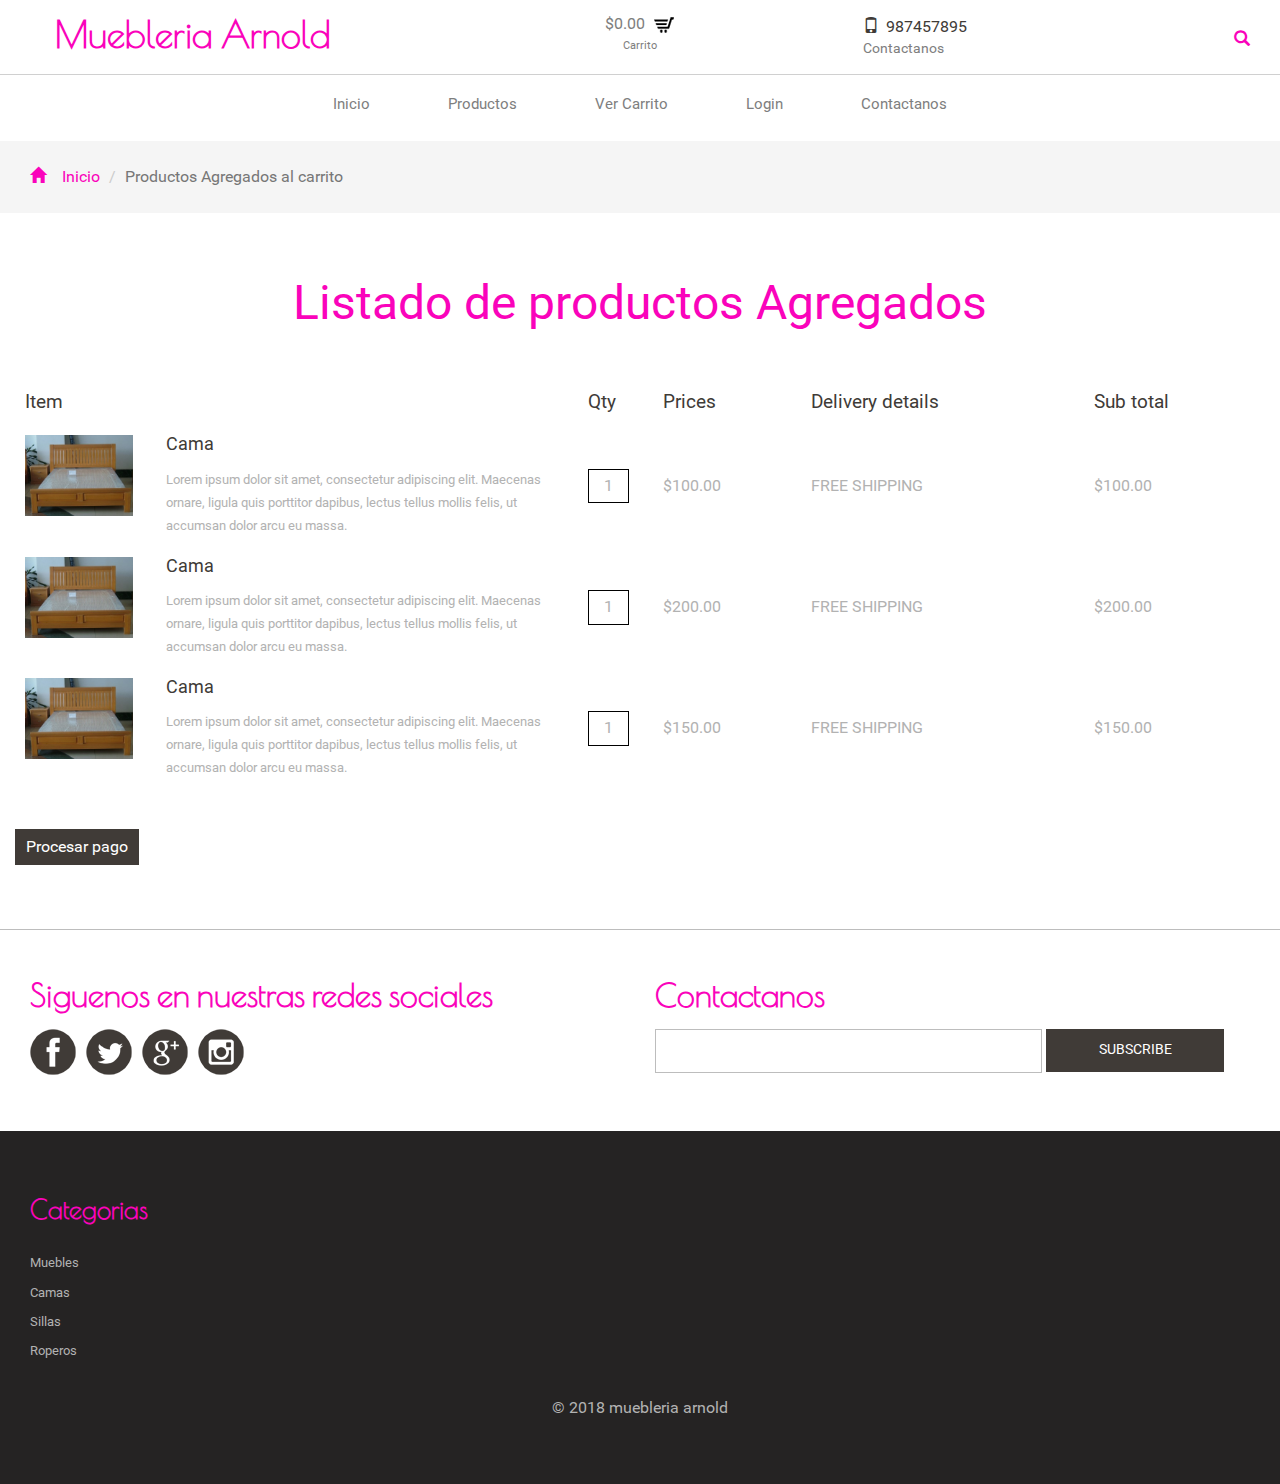
<file: carrito.html>
<!DOCTYPE html>
<html>
<head>
<title>Muebleria Arnold</title>
<link href="css/bootstrap-3.1.1.min.css" rel='stylesheet' type='text/css' />
<!-- jQuery (necessary for Bootstrap's JavaScript plugins) -->
<script src="js/jquery.min.js"></script>
<!-- Custom Theme files -->
<!--theme-style-->
<link href="css/style.css" rel="stylesheet" type="text/css" media="all" />	
<!--//theme-style-->
<meta name="viewport" content="width=device-width, initial-scale=1">
<meta http-equiv="Content-Type" content="text/html; charset=utf-8" />
<meta name="keywords" content="Youth Fashion Responsive web template, Bootstrap Web Templates, Flat Web Templates, Android Compatible web template, 
Smartphone Compatible web template, free webdesigns for Nokia, Samsung, LG, SonyEricsson, Motorola web design" />
<script type="application/x-javascript"> addEventListener("load", function() { setTimeout(hideURLbar, 0); }, false); function hideURLbar(){ window.scrollTo(0,1); } </script>
<link href='//fonts.googleapis.com/css?family=Raleway' rel='stylesheet' type='text/css'>
<link href='//fonts.googleapis.com/css?family=Poiret+One' rel='stylesheet' type='text/css'>
<!-- start menu -->
<script src="js/bootstrap.min.js"></script>
<script src="js/simpleCart.min.js"> </script>
<!-- slide -->
<script src="js/responsiveslides.min.js"></script>
   <script>
    $(function () {
      $("#slider").responsiveSlides({
      	auto: true,
      	speed: 500,
        namespace: "callbacks",
        pager: true,
      });
    });
  </script>
</head>
<body>
<!--header-->
<div class="header">
	<div class="header-top">
		<div class="container">
			<div class="col-sm-4 logo animated wow fadeInLeft" data-wow-delay=".5s">
				<h1><a href="index.html"><span>Muebleria Arnold</span></a></h1>
			</div>
			<div class="col-sm-4 world animated wow fadeInRight" data-wow-delay=".5s">
				<div class="cart box_1">
					<a href="carrito.html">
						<h3> <div class="total">
							<span class="simpleCart_total"></span></div>
							<img src="images/cart.png" alt=""/></h3>
					</a>
					<p><a href="javascript:;" class="simpleCart_empty">Carrito</a></p>

				</div>
			</div>
			<div class="col-sm-2 number animated wow fadeInRight" data-wow-delay=".5s">
				<span><i class="glyphicon glyphicon-phone"></i>987457895</span>
				<p>Contactanos</p>
			</div>
			<div class="col-sm-2 search animated wow fadeInRight" data-wow-delay=".5s">
				<a class="play-icon popup-with-zoom-anim" href="#small-dialog"><i class="glyphicon glyphicon-search"> </i> </a>
			</div>
			<div class="clearfix"> </div>
		</div>
	</div>
	<div class="container">
		<div class="head-top">
			<div class="n-avigation">

				<nav class="navbar nav_bottom" role="navigation">

					<!-- Brand and toggle get grouped for better mobile display -->
					<div class="navbar-header nav_2">
						<button type="button" class="navbar-toggle collapsed navbar-toggle1" data-toggle="collapse" data-target="#bs-megadropdown-tabs">
							<span class="sr-only">Toggle navigation</span>
							<span class="icon-bar"></span>
							<span class="icon-bar"></span>
							<span class="icon-bar"></span>
						</button>
						<a class="navbar-brand" href="#"></a>
					</div>
					<!-- Collect the nav links, forms, and other content for toggling -->
					<div class="collapse navbar-collapse" id="bs-megadropdown-tabs">
						<ul class="nav navbar-nav nav_1">
							<li><a href="index.html">Inicio</a></li>
							<li><a href="productos.html">Productos</a></li>
							<li><a href="carrito.html">Ver Carrito</a></li>
							<li><a href="login.html">Login</a></li>
							<li class="last"><a href="contactos.html">Contactanos</a></li>
						</ul>
					</div><!-- /.navbar-collapse -->

				</nav>
			</div>


			<div class="clearfix"> </div>
			<!---pop-up-box---->
			<link href="css/popuo-box.css" rel="stylesheet" type="text/css" media="all"/>
			<script src="js/jquery.magnific-popup.js" type="text/javascript"></script>
			<!---//pop-up-box---->
			<div id="small-dialog" class="mfp-hide">
				<div class="search-top">
					<div class="login">
						<form action="#" method="post">
							<input type="submit" value="">
							<input type="text" name="search" value="Type something..." onfocus="this.value = '';" onblur="if (this.value == '') {this.value = '';}">

						</form>
					</div>
					<p>	Shopping</p>
				</div>
			</div>
			<script>
                $(document).ready(function() {
                    $('.popup-with-zoom-anim').magnificPopup({
                        type: 'inline',
                        fixedContentPos: false,
                        fixedBgPos: true,
                        overflowY: 'auto',
                        closeBtnInside: true,
                        preloader: false,
                        midClick: true,
                        removalDelay: 300,
                        mainClass: 'my-mfp-zoom-in'
                    });

                });
			</script>
			<!---->
		</div>
	</div>
</div>
<!--//header-->
<div class="breadcrumbs">
		<div class="container">
			<ol class="breadcrumb breadcrumb1 animated wow slideInLeft animated" data-wow-delay=".5s" style="visibility: visible; animation-delay: 0.5s; animation-name: slideInLeft;">
				<li><a href="index.html"><span class="glyphicon glyphicon-home" aria-hidden="true"></span>Inicio</a></li>
				<li class="active">Productos Agregados al carrito</li>
			</ol>
		</div>
	</div>
<!---->
<div class="container">
	<div class="check-out">
		<h2>Listado de productos Agregados</h2>
    	    <table >
		  <tr>
			<th>Item</th>
			<th>Qty</th>		
			<th>Prices</th>
			<th>Delivery details</th>
			<th>Sub total</th>
		  </tr>
		  <tr>
			<td class="ring-in"><a href="detalle.html" class="at-in"><img src="images/cama1.jpg" class="img-responsive" alt=""></a>
			<div class="sed">
				<h5>Cama</h5>
				<p>Lorem ipsum dolor sit amet, consectetur adipiscing elit. Maecenas ornare, ligula quis porttitor dapibus, lectus tellus mollis felis, ut accumsan dolor arcu eu massa. </p>
			
			</div>
			<div class="clearfix"> </div></td>
			<td class="check"><input type="text" value="1" onfocus="this.value='';" onblur="if (this.value == '') {this.value ='';}"></td>		
			<td>$100.00</td>
			<td>FREE SHIPPING</td>
			<td>$100.00</td>
		  </tr>
		  <tr>
		  <td class="ring-in"><a href="detalle.html" class="at-in"><img src="images/cama1.jpg" class="img-responsive" alt=""></a>
			<div class="sed">
				<h5>Cama</h5>
				<p>Lorem ipsum dolor sit amet, consectetur adipiscing elit. Maecenas ornare, ligula quis porttitor dapibus, lectus tellus mollis felis, ut accumsan dolor arcu eu massa.  </p>
			</div>
			<div class="clearfix"> </div></td>
			<td class="check"><input type="text" value="1" onfocus="this.value='';" onblur="if (this.value == '') {this.value ='';}"></td>		
			<td>$200.00</td>
			<td>FREE SHIPPING</td>
			<td>$200.00</td>
		  </tr>
		  <tr>
		  <td class="ring-in"><a href="detalle.html" class="at-in"><img src="images/cama1.jpg" class="img-responsive" alt=""></a>
			<div class="sed">
				<h5>Cama</h5>
				<p>Lorem ipsum dolor sit amet, consectetur adipiscing elit. Maecenas ornare, ligula quis porttitor dapibus, lectus tellus mollis felis, ut accumsan dolor arcu eu massa.  </p>
			</div>
			<div class="clearfix"> </div></td>
			<td class="check"><input type="text" value="1" onfocus="this.value='';" onblur="if (this.value == '') {this.value ='';}"></td>		
			<td>$150.00</td>
			<td>FREE SHIPPING</td>
			<td>$150.00</td>
		  </tr>
	</table>
	<a href="#" class=" to-buy">Procesar pago</a>
	<div class="clearfix"> </div>
    </div>
</div>
<!--footer-->
<div class="footer">
	<div class="container">
		<div class="footer-top">
			<div class="col-md-6 top-footer animated wow fadeInLeft" data-wow-delay=".5s">
				<h3>Siguenos en nuestras redes sociales</h3>
				<div class="social-icons">
					<ul class="social">
						<li><a href="#"><i></i></a> </li>
						<li><a href="#"><i class="facebook"></i></a></li>
						<li><a href="#"><i class="google"></i> </a></li>
						<li><a href="#"><i class="linked"></i> </a></li>
					</ul>
					<div class="clearfix"></div>
				</div>
			</div>
			<div class="col-md-6 top-footer1 animated wow fadeInRight" data-wow-delay=".5s">
				<h3>Contactanos</h3>
				<form action="#" method="post">
					<input type="text" name="email" value="" onfocus="this.value='';" onblur="if (this.value == '') {this.value ='';}">
					<input type="submit" value="SUBSCRIBE">
				</form>
			</div>
			<div class="clearfix"> </div>
		</div>
	</div>
	<div class="footer-bottom">
		<div class="container">
			<div class="col-md-12 footer-bottom-cate animated wow fadeInLeft" data-wow-delay=".5s">
				<h6>Categorias</h6>
				<ul>
					<li><a href="productos.html">Muebles</a></li>
					<li><a href="detalle.html">Camas</a></li>
					<li><a href="men.html">Sillas</a></li>
					<li><a href="productos.html">Roperos</a></li>


				</ul>
			</div>


			<div class="clearfix"> </div>
			<p class="footer-class animated wow fadeInUp animated" data-wow-delay=".5s" style="visibility: visible; animation-delay: 0.5s; animation-name: fadeInUp;"> © 2018 muebleria arnold </p>
		</div>
	</div>
</div>
<!--footer-->
</body>
</html>
</file>
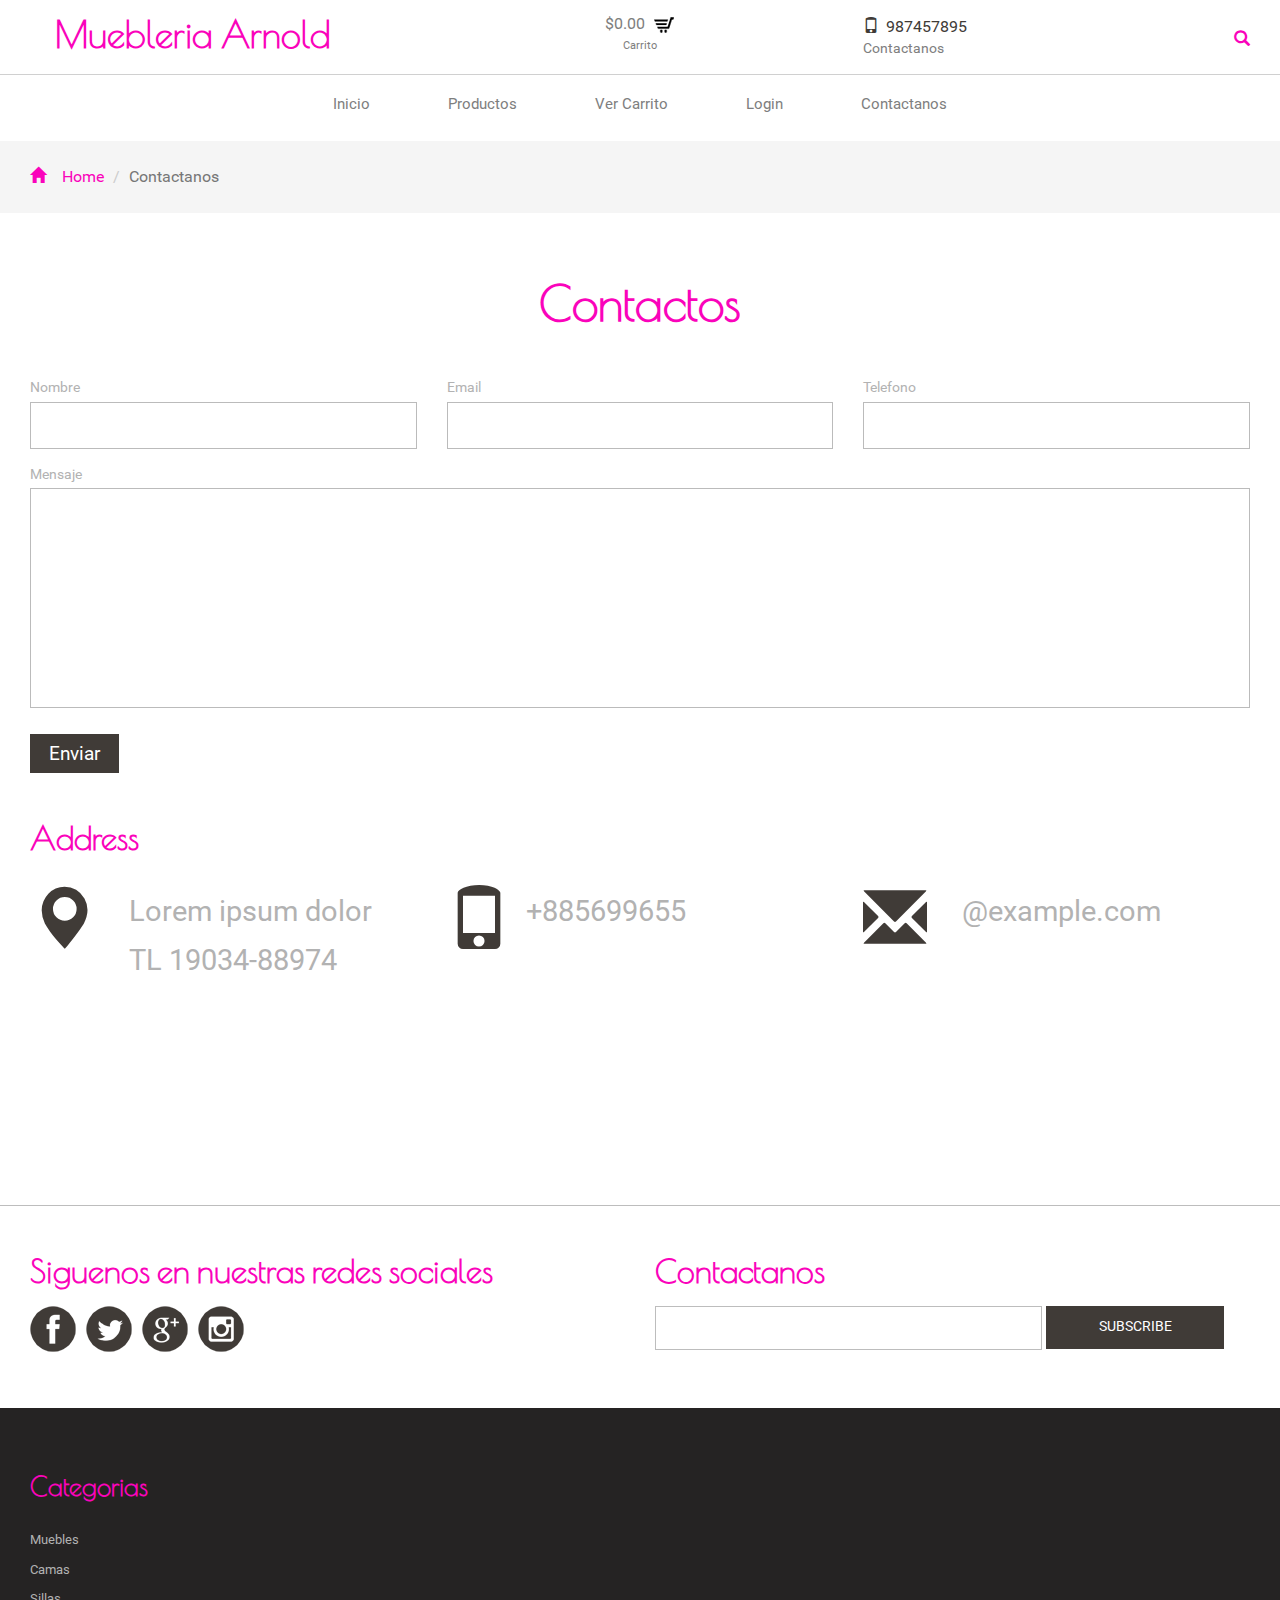
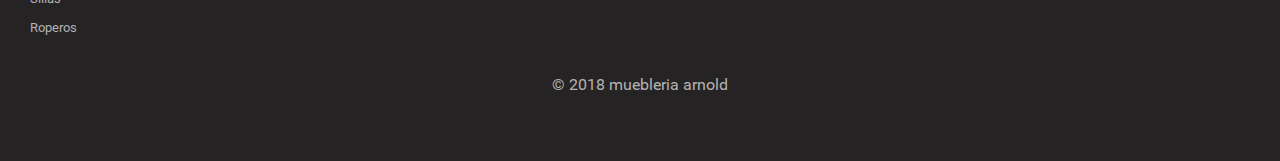
<file: contactos.html>
<!DOCTYPE html>
<html>
<head>
<title>Youth Fashion A Ecommerce Category Flat Bootstrap Responsive Website Template | Contact :: w3layouts</title>
<link href="css/bootstrap-3.1.1.min.css" rel='stylesheet' type='text/css' />
<!-- jQuery (necessary for Bootstrap's JavaScript plugins) -->
<script src="js/jquery.min.js"></script>
<!-- Custom Theme files -->
<!--theme-style-->
<link href="css/style.css" rel="stylesheet" type="text/css" media="all" />	
<!--//theme-style-->
<meta name="viewport" content="width=device-width, initial-scale=1">
<meta http-equiv="Content-Type" content="text/html; charset=utf-8" />
<meta name="keywords" content="Youth Fashion Responsive web template, Bootstrap Web Templates, Flat Web Templates, Android Compatible web template, 
Smartphone Compatible web template, free webdesigns for Nokia, Samsung, LG, SonyEricsson, Motorola web design" />
<script type="application/x-javascript"> addEventListener("load", function() { setTimeout(hideURLbar, 0); }, false); function hideURLbar(){ window.scrollTo(0,1); } </script>
<link href='//fonts.googleapis.com/css?family=Raleway' rel='stylesheet' type='text/css'>
<link href='//fonts.googleapis.com/css?family=Poiret+One' rel='stylesheet' type='text/css'>
<!-- start menu -->
<script src="js/bootstrap.min.js"></script>
<script src="js/simpleCart.min.js"> </script>
<!-- slide -->
<script src="js/responsiveslides.min.js"></script>
   <script>
    $(function () {
      $("#slider").responsiveSlides({
      	auto: true,
      	speed: 500,
        namespace: "callbacks",
        pager: true,
      });
    });
  </script>
</head>
<body>
<!--header-->
<div class="header">
	<div class="header-top">
		<div class="container">
			<div class="col-sm-4 logo animated wow fadeInLeft" data-wow-delay=".5s">
				<h1><a href="index.html"><span>Muebleria Arnold</span></a></h1>
			</div>
			<div class="col-sm-4 world animated wow fadeInRight" data-wow-delay=".5s">
				<div class="cart box_1">
					<a href="carrito.html">
						<h3> <div class="total">
							<span class="simpleCart_total"></span></div>
							<img src="images/cart.png" alt=""/></h3>
					</a>
					<p><a href="javascript:;" class="simpleCart_empty">Carrito</a></p>

				</div>
			</div>
			<div class="col-sm-2 number animated wow fadeInRight" data-wow-delay=".5s">
				<span><i class="glyphicon glyphicon-phone"></i>987457895</span>
				<p>Contactanos</p>
			</div>
			<div class="col-sm-2 search animated wow fadeInRight" data-wow-delay=".5s">
				<a class="play-icon popup-with-zoom-anim" href="#small-dialog"><i class="glyphicon glyphicon-search"> </i> </a>
			</div>
			<div class="clearfix"> </div>
		</div>
	</div>
	<div class="container">
		<div class="head-top">
			<div class="n-avigation">

				<nav class="navbar nav_bottom" role="navigation">

					<!-- Brand and toggle get grouped for better mobile display -->
					<div class="navbar-header nav_2">
						<button type="button" class="navbar-toggle collapsed navbar-toggle1" data-toggle="collapse" data-target="#bs-megadropdown-tabs">
							<span class="sr-only">Toggle navigation</span>
							<span class="icon-bar"></span>
							<span class="icon-bar"></span>
							<span class="icon-bar"></span>
						</button>
						<a class="navbar-brand" href="#"></a>
					</div>
					<!-- Collect the nav links, forms, and other content for toggling -->
					<div class="collapse navbar-collapse" id="bs-megadropdown-tabs">
						<ul class="nav navbar-nav nav_1">
							<li><a href="index.html">Inicio</a></li>
							<li><a href="productos.html">Productos</a></li>
							<li><a href="carrito.html">Ver Carrito</a></li>
							<li><a href="login.html">Login</a></li>
							<li class="last"><a href="contactos.html">Contactanos</a></li>
						</ul>
					</div><!-- /.navbar-collapse -->

				</nav>
			</div>


			<div class="clearfix"> </div>
			<!---pop-up-box---->
			<link href="css/popuo-box.css" rel="stylesheet" type="text/css" media="all"/>
			<script src="js/jquery.magnific-popup.js" type="text/javascript"></script>
			<!---//pop-up-box---->
			<div id="small-dialog" class="mfp-hide">
				<div class="search-top">
					<div class="login">
						<form action="#" method="post">
							<input type="submit" value="">
							<input type="text" name="search" value="Type something..." onfocus="this.value = '';" onblur="if (this.value == '') {this.value = '';}">

						</form>
					</div>
					<p>	Shopping</p>
				</div>
			</div>
			<script>
                $(document).ready(function() {
                    $('.popup-with-zoom-anim').magnificPopup({
                        type: 'inline',
                        fixedContentPos: false,
                        fixedBgPos: true,
                        overflowY: 'auto',
                        closeBtnInside: true,
                        preloader: false,
                        midClick: true,
                        removalDelay: 300,
                        mainClass: 'my-mfp-zoom-in'
                    });

                });
			</script>
			<!---->
		</div>
	</div>
</div>
<!--banner-->
<!--//header-->
<div class="breadcrumbs">
		<div class="container">
			<ol class="breadcrumb breadcrumb1 animated wow slideInLeft animated" data-wow-delay=".5s" style="visibility: visible; animation-delay: 0.5s; animation-name: slideInLeft;">
				<li><a href="index.html"><span class="glyphicon glyphicon-home" aria-hidden="true"></span>Home</a></li>
				<li class="active">Contactanos</li>
			</ol>
		</div>
	</div>
<div class="contact">
			<div class="container">
				<h3>Contactos</h3>
				
				<div class="contact-grids">
					<div class="contact-form">
							<form action="#" method="post">
								<div class="contact-bottom">
									<div class="col-md-4 in-contact">
										<span>Nombre</span>
										<input type="text" name="nombre">
									</div>
									<div class="col-md-4 in-contact">
										<span>Email</span>
										<input type="text" name="email" >
									</div>
									<div class="col-md-4 in-contact">
										<span>Telefono</span>
										<input type="text" name="telefono">
									</div>
									<div class="clearfix"> </div>
								</div>
							
								<div class="contact-bottom-top">
									<span>Mensaje</span>
									<textarea  name="mensaje"> </textarea>
									</div>
								<input type="submit" value="Enviar">
							</form>
						</div>
				<div class="address">
					<div class=" address-more">
						<h2>Address</h2>
						<div class="col-md-4 address-grid">
							<i class="glyphicon glyphicon-map-marker"></i>
							<div class="address1">
								<p>Lorem ipsum dolor</p>
								<p>TL 19034-88974</p>
							</div>
							<div class="clearfix"> </div>
						</div>
						<div class="col-md-4 address-grid ">
							<i class="glyphicon glyphicon-phone"></i>
							<div class="address1">
								<p>+885699655</p>
							</div>
							<div class="clearfix"> </div>
						</div>
						<div class="col-md-4 address-grid ">
							<i class="glyphicon glyphicon-envelope"></i>
							<div class="address1">
								<p><a href="mailto:@example.com"> @example.com</a></p>
							</div>
							<div class="clearfix"> </div>
						</div>
						<div class="clearfix"> </div>
					</div>
				</div>
			</div>
		</div>
	</div>
<!--//content-->
<!--map-->
	<div class="map">

		<iframe src="https://www.google.com/maps/embed?pb=!1m18!1m12!1m3!1d3964.3503240371365!2d-76.36678578568515!3d-6.477236395314274!2m3!1f0!2f0!3f0!3m2!1i1024!2i768!4f13.1!3m3!1m2!1s0x91ba095559f999c3%3A0x16994e36969c685b!2sJr.+Independencia+441%2C+Tarapoto!5e0!3m2!1ses!2spe!4v1520394422541" width="100%" height="" frameborder="0" style="border:0" allowfullscreen></iframe>
	</div>
<!--//map-->
<!--footer-->
<div class="footer">
	<div class="container">
		<div class="footer-top">
			<div class="col-md-6 top-footer animated wow fadeInLeft" data-wow-delay=".5s">
				<h3>Siguenos en nuestras redes sociales</h3>
				<div class="social-icons">
					<ul class="social">
						<li><a href="#"><i></i></a> </li>
						<li><a href="#"><i class="facebook"></i></a></li>
						<li><a href="#"><i class="google"></i> </a></li>
						<li><a href="#"><i class="linked"></i> </a></li>
					</ul>
					<div class="clearfix"></div>
				</div>
			</div>
			<div class="col-md-6 top-footer1 animated wow fadeInRight" data-wow-delay=".5s">
				<h3>Contactanos</h3>
				<form action="#" method="post">
					<input type="text" name="email" value="" onfocus="this.value='';" onblur="if (this.value == '') {this.value ='';}">
					<input type="submit" value="SUBSCRIBE">
				</form>
			</div>
			<div class="clearfix"> </div>
		</div>
	</div>
	<div class="footer-bottom">
		<div class="container">
			<div class="col-md-12 footer-bottom-cate animated wow fadeInLeft" data-wow-delay=".5s">
				<h6>Categorias</h6>
				<ul>
					<li><a href="productos.html">Muebles</a></li>
					<li><a href="detalle.html">Camas</a></li>
					<li><a href="men.html">Sillas</a></li>
					<li><a href="productos.html">Roperos</a></li>


				</ul>
			</div>


			<div class="clearfix"> </div>
			<p class="footer-class animated wow fadeInUp animated" data-wow-delay=".5s" style="visibility: visible; animation-delay: 0.5s; animation-name: fadeInUp;"> © 2018 muebleria arnold </p>
		</div>
	</div>
</div>
<!--footer-->
</body>
</html>
</file>
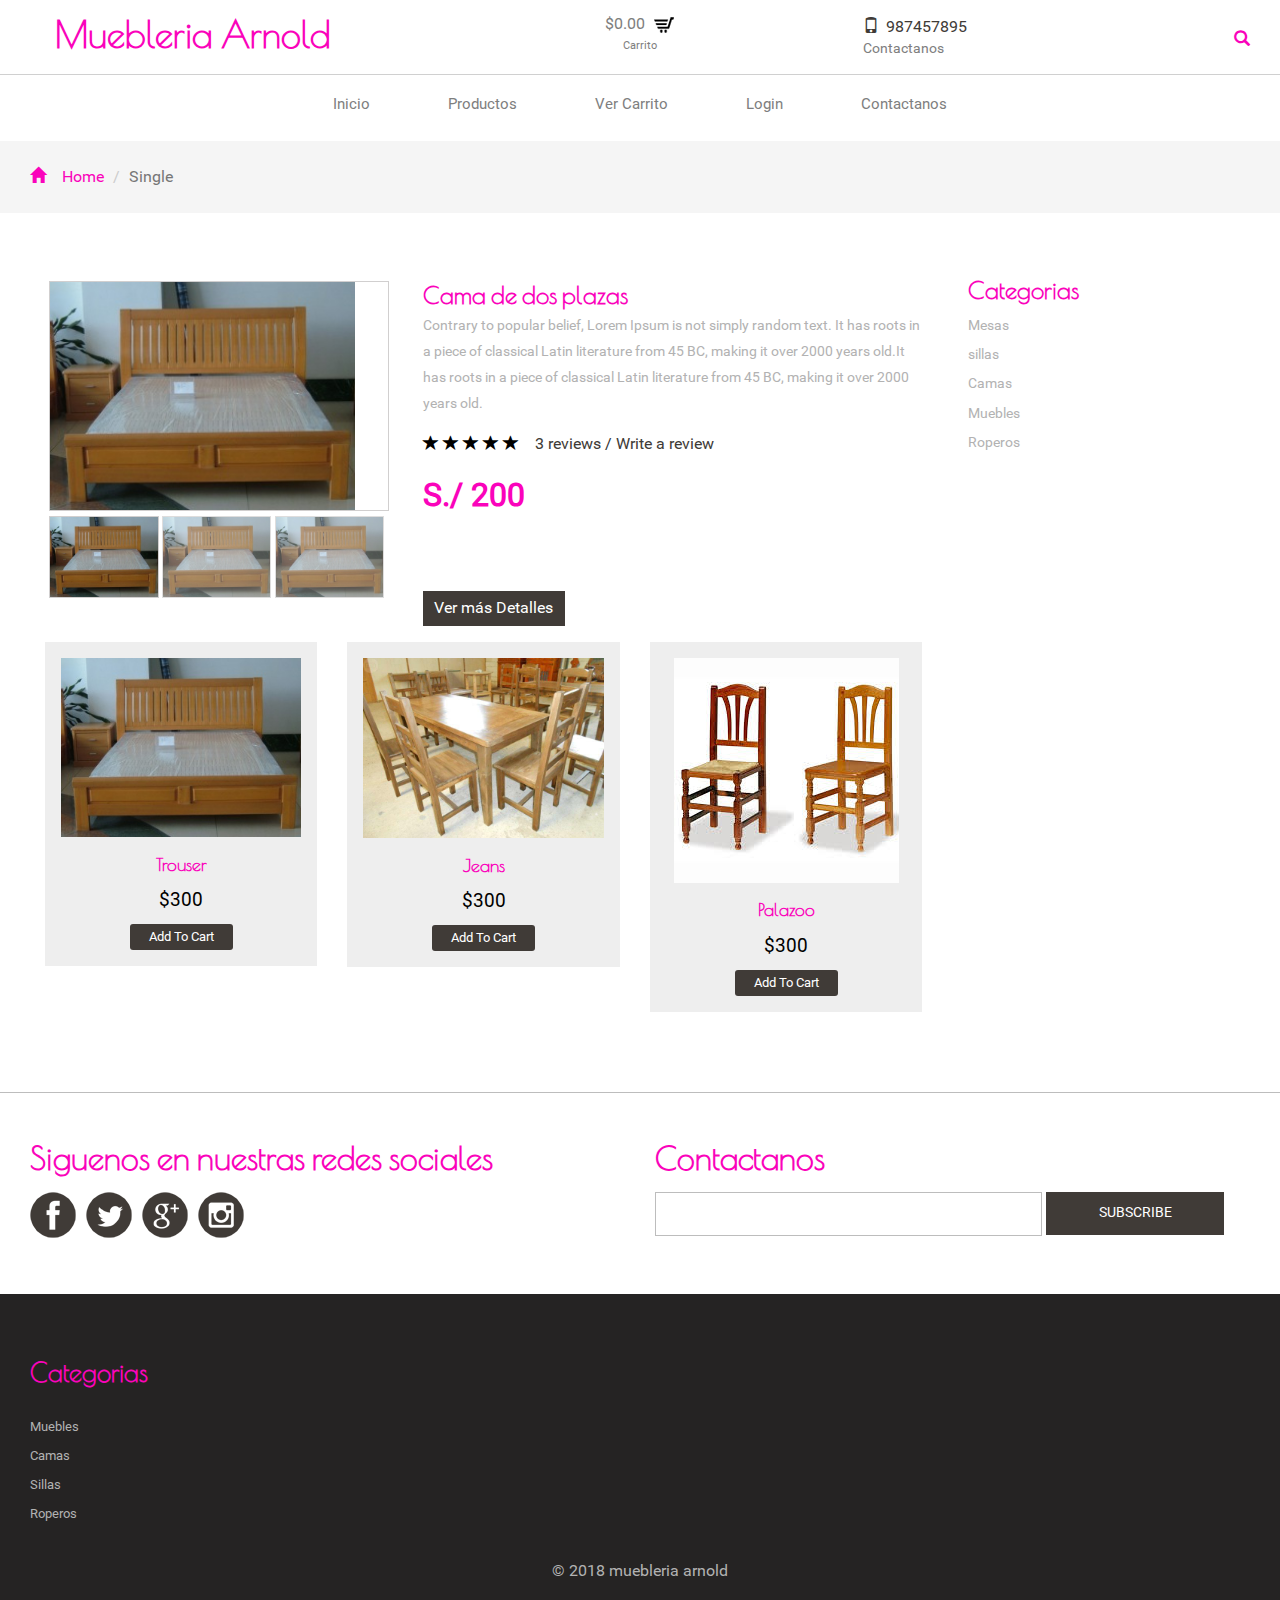
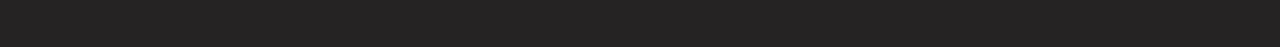
<file: detalle.html>
<!DOCTYPE html>
<html>
<head>
<title>Muebleria Arnold</title>
<link href="css/bootstrap-3.1.1.min.css" rel='stylesheet' type='text/css' />
<!-- jQuery (necessary for Bootstrap's JavaScript plugins) -->
<script src="js/jquery.min.js"></script>
<!-- Custom Theme files -->
<!--theme-style-->
<link href="css/style.css" rel="stylesheet" type="text/css" media="all" />	
<!--//theme-style-->
<meta name="viewport" content="width=device-width, initial-scale=1">
<meta http-equiv="Content-Type" content="text/html; charset=utf-8" />
<meta name="keywords" content="Youth Fashion Responsive web template, Bootstrap Web Templates, Flat Web Templates, Android Compatible web template, 
Smartphone Compatible web template, free webdesigns for Nokia, Samsung, LG, SonyEricsson, Motorola web design" />
<script type="application/x-javascript"> addEventListener("load", function() { setTimeout(hideURLbar, 0); }, false); function hideURLbar(){ window.scrollTo(0,1); } </script>
<link href='//fonts.googleapis.com/css?family=Raleway' rel='stylesheet' type='text/css'>
<link href='//fonts.googleapis.com/css?family=Poiret+One' rel='stylesheet' type='text/css'>
<!-- start menu -->
<script src="js/bootstrap.min.js"></script>
<script src="js/simpleCart.min.js"> </script>
<!-- slide -->
<script src="js/responsiveslides.min.js"></script>
   <script>
    $(function () {
      $("#slider").responsiveSlides({
      	auto: true,
      	speed: 500,
        namespace: "callbacks",
        pager: true,
      });
    });
  </script>

</head>
<body>
<!--header-->
<!--header-->
<div class="header">
	<div class="header-top">
		<div class="container">
			<div class="col-sm-4 logo animated wow fadeInLeft" data-wow-delay=".5s">
				<h1><a href="index.html"><span>Muebleria Arnold</span></a></h1>
			</div>
			<div class="col-sm-4 world animated wow fadeInRight" data-wow-delay=".5s">
				<div class="cart box_1">
					<a href="carrito.html">
						<h3> <div class="total">
							<span class="simpleCart_total"></span></div>
							<img src="images/cart.png" alt=""/></h3>
					</a>
					<p><a href="javascript:;" class="simpleCart_empty">Carrito</a></p>

				</div>
			</div>
			<div class="col-sm-2 number animated wow fadeInRight" data-wow-delay=".5s">
				<span><i class="glyphicon glyphicon-phone"></i>987457895</span>
				<p>Contactanos</p>
			</div>
			<div class="col-sm-2 search animated wow fadeInRight" data-wow-delay=".5s">
				<a class="play-icon popup-with-zoom-anim" href="#small-dialog"><i class="glyphicon glyphicon-search"> </i> </a>
			</div>
			<div class="clearfix"> </div>
		</div>
	</div>
	<div class="container">
		<div class="head-top">
			<div class="n-avigation">

				<nav class="navbar nav_bottom" role="navigation">

					<!-- Brand and toggle get grouped for better mobile display -->
					<div class="navbar-header nav_2">
						<button type="button" class="navbar-toggle collapsed navbar-toggle1" data-toggle="collapse" data-target="#bs-megadropdown-tabs">
							<span class="sr-only">Toggle navigation</span>
							<span class="icon-bar"></span>
							<span class="icon-bar"></span>
							<span class="icon-bar"></span>
						</button>
						<a class="navbar-brand" href="#"></a>
					</div>
					<!-- Collect the nav links, forms, and other content for toggling -->
					<div class="collapse navbar-collapse" id="bs-megadropdown-tabs">
						<ul class="nav navbar-nav nav_1">
							<li><a href="index.html">Inicio</a></li>
							<li><a href="productos.html">Productos</a></li>
							<li><a href="carrito.html">Ver Carrito</a></li>
							<li><a href="login.html">Login</a></li>
							<li class="last"><a href="contactos.html">Contactanos</a></li>
						</ul>
					</div><!-- /.navbar-collapse -->

				</nav>
			</div>


			<div class="clearfix"> </div>
			<!---pop-up-box---->
			<link href="css/popuo-box.css" rel="stylesheet" type="text/css" media="all"/>
			<script src="js/jquery.magnific-popup.js" type="text/javascript"></script>
			<!---//pop-up-box---->
			<div id="small-dialog" class="mfp-hide">
				<div class="search-top">
					<div class="login">
						<form action="#" method="post">
							<input type="submit" value="">
							<input type="text" name="search" value="Type something..." onfocus="this.value = '';" onblur="if (this.value == '') {this.value = '';}">

						</form>
					</div>
					<p>	Shopping</p>
				</div>
			</div>
			<script>
                $(document).ready(function() {
                    $('.popup-with-zoom-anim').magnificPopup({
                        type: 'inline',
                        fixedContentPos: false,
                        fixedBgPos: true,
                        overflowY: 'auto',
                        closeBtnInside: true,
                        preloader: false,
                        midClick: true,
                        removalDelay: 300,
                        mainClass: 'my-mfp-zoom-in'
                    });

                });
			</script>
			<!---->
		</div>
	</div>
</div>
<div class="breadcrumbs">
		<div class="container">
			<ol class="breadcrumb breadcrumb1 animated wow slideInLeft animated" data-wow-delay=".5s" style="visibility: visible; animation-delay: 0.5s; animation-name: slideInLeft;">
				<li><a href="index.html"><span class="glyphicon glyphicon-home" aria-hidden="true"></span>Home</a></li>
				<li class="active">Single</li>
			</ol>
		</div>
	</div>
<div class="single">

<div class="container">
<div class="col-md-9">
	<div class="col-md-5 grid">		
		<div class="flexslider">
			  <ul class="slides">
			    <li data-thumb="images/cama1.jpg">
			        <div class="thumb-image"> <img src="images/cama1.jpg" data-imagezoom="true" class="img-responsive"> </div>
			    </li>
			    <li data-thumb="images/cama1.jpg">
			         <div class="thumb-image"> <img src="images/cama1.jpg" data-imagezoom="true" class="img-responsive"> </div>
			    </li>
			    <li data-thumb="images/cama1.jpg">
			       <div class="thumb-image"> <img src="images/cama1.jpg" data-imagezoom="true" class="img-responsive"> </div>
			    </li> 
			  </ul>
		</div>
	</div>	
<div class="col-md-7 single-top-in">
						<div class="single-para simpleCart_shelfItem">
							<h2>Cama de dos plazas</h2>
							<p>Contrary to popular belief, Lorem Ipsum is not simply random text. It has roots in a piece of classical Latin literature from 45 BC, making it over 2000 years old.It has roots in a piece of classical Latin literature from 45 BC, making it over 2000 years old.</p>
							<div class="star-on">
								<ul>
									<li><a href="#"><i class="glyphicon glyphicon-star"> </i></a></li>
									<li><a href="#"><i class="glyphicon glyphicon-star"> </i></a></li>
									<li><a href="#"><i class="glyphicon glyphicon-star"> </i></a></li>
									<li><a href="#"><i class="glyphicon glyphicon-star"> </i></a></li>
									<li><a href="#"><i class="glyphicon glyphicon-star"> </i></a></li>
								</ul>
								<div class="review">
									<a href="#"> 3 reviews </a>/
									<a href="#">  Write a review</a>
								</div>
							<div class="clearfix"> </div>
							</div>
							
								<label  class="add-to item_price">S./ 200</label>
							
							<div class="available">
						</div>
								<a href="#" class="cart item_add">Ver más Detalles</a>
						</div>
					</div>
			<div class="clearfix"> </div>
			<div class="content-top1">
				<div class="col-md-4 col-md4">
					<div class="col-md1 simpleCart_shelfItem">
						<a href="detalle.html">
							<img class="img-responsive" src="images/cama1.jpg" alt="" />
						</a>
						<h3><a href="detalle.html">Trouser</a></h3>
						<div class="price">
								<h5 class="item_price">$300</h5>
								<a href="#" class="item_add">Add To Cart</a>
								<div class="clearfix"> </div>
						</div>
					</div>
				</div>	
			<div class="col-md-4 col-md4">
					<div class="col-md1 simpleCart_shelfItem">
						<a href="detalle.html">
							<img class="img-responsive" src="images/mesa3.jpg" alt="" />
						</a>
						<h3><a href="detalle.html">Jeans</a></h3>
						<div class="price">
								<h5 class="item_price">$300</h5>
								<a href="#" class="item_add">Add To Cart</a>
								<div class="clearfix"> </div>
						</div>
						
					</div>
				</div>	
			<div class="col-md-4 col-md4">
					<div class="col-md1 simpleCart_shelfItem">
						<a href="detalle.html">
							<img class="img-responsive" src="images/silla3.jpg" alt="" />
						</a>
						<h3><a href="detalle.html">Palazoo</a></h3>
						<div class="price">
								<h5 class="item_price">$300</h5>
								<a href="#" class="item_add">Add To Cart</a>
								<div class="clearfix"> </div>
						</div>
						
					</div>
				</div>	
			
			<div class="clearfix"> </div>
			</div>		
</div>
<!----->
<div class="col-md-3 product-bottom">
			<!--categories-->
	<div class=" rsidebar span_1_of_left">
		<h3 class="cate">Categorias</h3>
		<ul class="menu-drop">
			<li class="item1"><a href="#">Mesas </a>
				<ul class="cute">
					<li class="subitem1"><a href="detalle.html">Cute Kittens </a></li>
					<li class="subitem2"><a href="detalle.html">Strange Stuff </a></li>
					<li class="subitem3"><a href="detalle.html">Automatic Fails </a></li>
				</ul>
			</li>
			<li class="item2"><a href="#">sillas </a>
				<ul class="cute">
					<li class="subitem1"><a href="detalle.html">Cute Kittens </a></li>
					<li class="subitem2"><a href="detalle.html">Strange Stuff </a></li>
					<li class="subitem3"><a href="detalle.html">Automatic Fails </a></li>
				</ul>
			</li>
			<li class="item3"><a href="#">Camas</a>
				<ul class="cute">
					<li class="subitem1"><a href="detalle.html">Cute Kittens </a></li>
					<li class="subitem2"><a href="detalle.html">Strange Stuff </a></li>
					<li class="subitem3"><a href="detalle.html">Automatic Fails</a></li>
				</ul>
			</li>
			<li class="item4"><a href="#">Muebles</a>
				<ul class="cute">
					<li class="subitem1"><a href="detalle.html">Cute Kittens </a></li>
					<li class="subitem2"><a href="detalle.html">Strange Stuff </a></li>
					<li class="subitem3"><a href="detalle.html">Automatic Fails</a></li>
				</ul>
			</li>

			<li class="item4"><a href="#">Roperos</a>
				<ul class="cute">
					<li class="subitem1"><a href="product.html">Cute Kittens </a></li>
					<li class="subitem2"><a href="product.html">Strange Stuff </a></li>
					<li class="subitem3"><a href="product.html">Automatic Fails </a></li>
				</ul>
			</li>
		</ul>
	</div>
				<!--initiate accordion-->
						<script type="text/javascript">
							$(function() {
							    var menu_ul = $('.menu-drop > li > ul'),
							           menu_a  = $('.menu-drop > li > a');
							    menu_ul.hide();
							    menu_a.click(function(e) {
							        e.preventDefault();
							        if(!$(this).hasClass('active')) {
							            menu_a.removeClass('active');
							            menu_ul.filter(':visible').slideUp('normal');
							            $(this).addClass('active').next().stop(true,true).slideDown('normal');
							        } else {
							            $(this).removeClass('active');
							            $(this).next().stop(true,true).slideUp('normal');
							        }
							    });
							
							});
						</script>
<!--//menu-->
<!--seller-->

<!--//seller-->
<!--tag-->

		</div>
		<div class="clearfix"> </div>
	</div>
	</div>
<!--footer-->
<div class="footer">
	<div class="container">
		<div class="footer-top">
			<div class="col-md-6 top-footer animated wow fadeInLeft" data-wow-delay=".5s">
				<h3>Siguenos en nuestras redes sociales</h3>
				<div class="social-icons">
					<ul class="social">
						<li><a href="#"><i></i></a> </li>
						<li><a href="#"><i class="facebook"></i></a></li>
						<li><a href="#"><i class="google"></i> </a></li>
						<li><a href="#"><i class="linked"></i> </a></li>
					</ul>
					<div class="clearfix"></div>
				</div>
			</div>
			<div class="col-md-6 top-footer1 animated wow fadeInRight" data-wow-delay=".5s">
				<h3>Contactanos</h3>
				<form action="#" method="post">
					<input type="text" name="email" value="" onfocus="this.value='';" onblur="if (this.value == '') {this.value ='';}">
					<input type="submit" value="SUBSCRIBE">
				</form>
			</div>
			<div class="clearfix"> </div>
		</div>
	</div>
	<div class="footer-bottom">
		<div class="container">
			<div class="col-md-12 footer-bottom-cate animated wow fadeInLeft" data-wow-delay=".5s">
				<h6>Categorias</h6>
				<ul>
					<li><a href="productos.html">Muebles</a></li>
					<li><a href="detalle.html">Camas</a></li>
					<li><a href="men.html">Sillas</a></li>
					<li><a href="productos.html">Roperos</a></li>


				</ul>
			</div>


			<div class="clearfix"> </div>
			<p class="footer-class animated wow fadeInUp animated" data-wow-delay=".5s" style="visibility: visible; animation-delay: 0.5s; animation-name: fadeInUp;"> © 2018 muebleria arnold </p>
		</div>
	</div>
</div>
<!--footer-->

<!-- slide -->
<script src="js/jquery.min.js"></script>
<script src="js/imagezoom.js"></script>
<!-- start menu -->
<script type="text/javascript" src="js/memenu.js"></script>
<script>$(document).ready(function(){$(".memenu").memenu();});</script>
<script src="js/simpleCart.min.js"> </script>
<!--initiate accordion-->
						<script type="text/javascript">
							$(function() {
							    var menu_ul = $('.menu-drop > li > ul'),
							           menu_a  = $('.menu-drop > li > a');
							    menu_ul.hide();
							    menu_a.click(function(e) {
							        e.preventDefault();
							        if(!$(this).hasClass('active')) {
							            menu_a.removeClass('active');
							            menu_ul.filter(':visible').slideUp('normal');
							            $(this).addClass('active').next().stop(true,true).slideDown('normal');
							        } else {
							            $(this).removeClass('active');
							            $(this).next().stop(true,true).slideUp('normal');
							        }
							    });
							
							});
						</script>
						<!-- FlexSlider -->
  <script defer src="js/jquery.flexslider.js"></script>
<link rel="stylesheet" href="css/flexslider.css" type="text/css" media="screen" />

<script>
// Can also be used with $(document).ready()
$(window).load(function() {
  $('.flexslider').flexslider({
    animation: "slide",
    controlNav: "thumbnails"
  });
});
</script>
<!---pop-up-box---->
					<link href="css/popuo-box.css" rel="stylesheet" type="text/css" media="all"/>
					<script src="js/jquery.magnific-popup.js" type="text/javascript"></script>
					<!---//pop-up-box---->
					 <script>
						$(document).ready(function() {
						$('.popup-with-zoom-anim').magnificPopup({
							type: 'inline',
							fixedContentPos: false,
							fixedBgPos: true,
							overflowY: 'auto',
							closeBtnInside: true,
							preloader: false,
							midClick: true,
							removalDelay: 300,
							mainClass: 'my-mfp-zoom-in'
						});
																						
						});
				</script>	
</body>
</html>
</file>
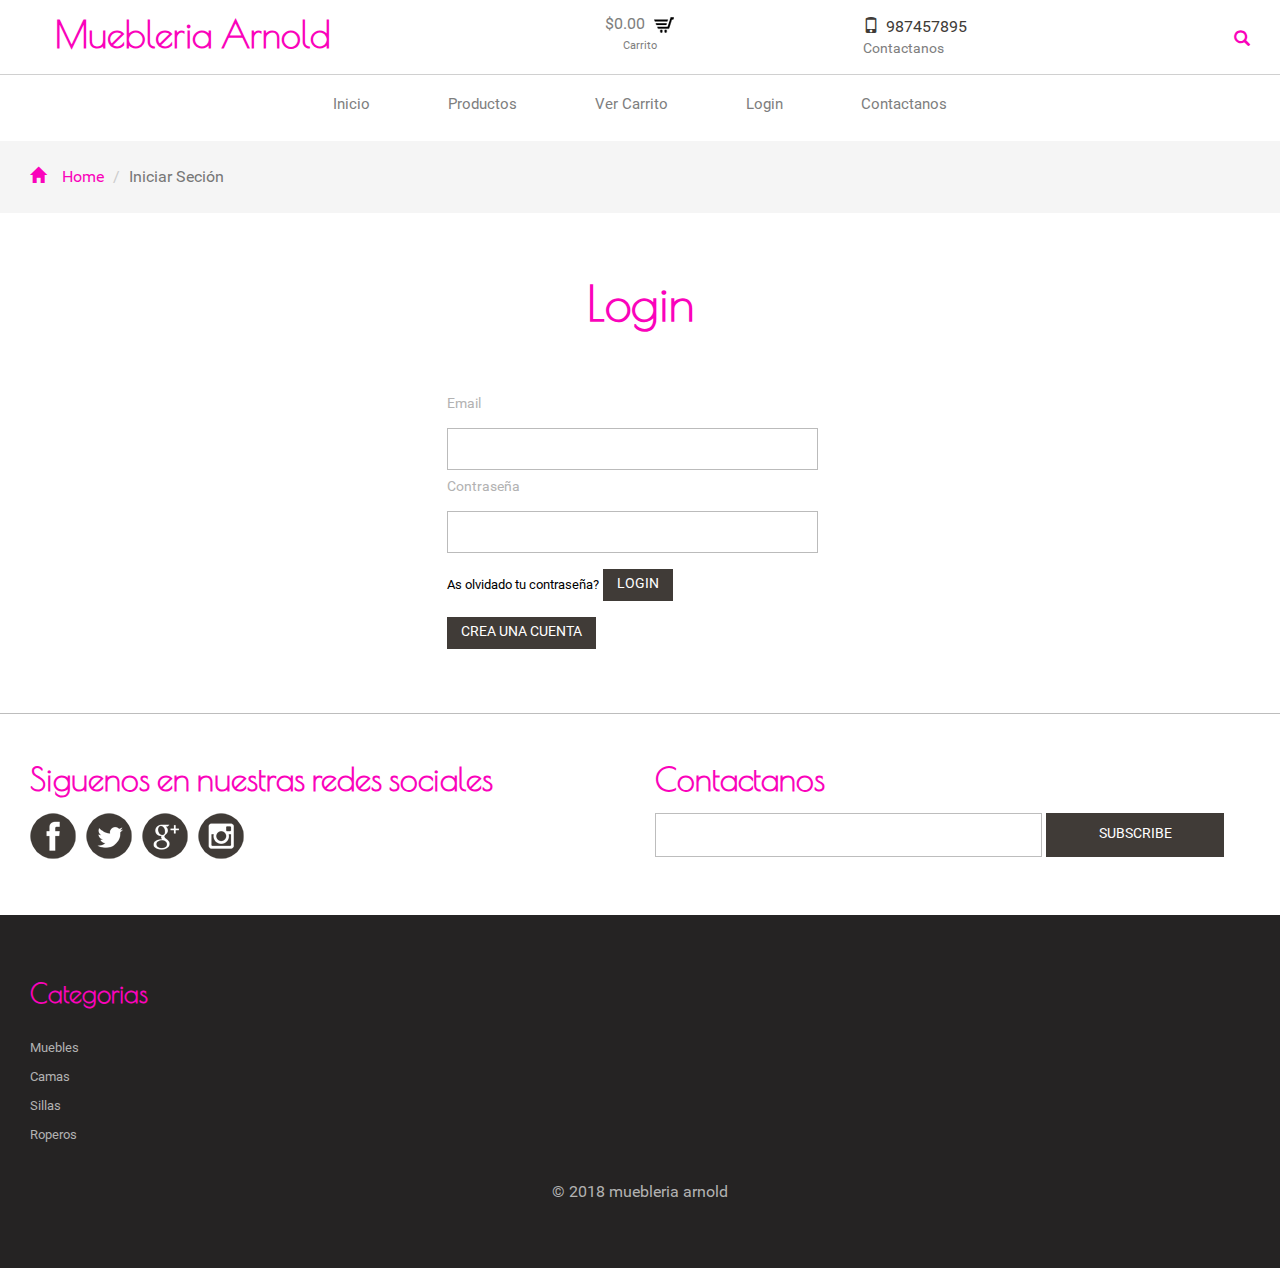
<file: login.html>
<!DOCTYPE html>
<html>
<head>
<title>Muebleria Arnold</title>
<link href="css/bootstrap-3.1.1.min.css" rel='stylesheet' type='text/css' />
<!-- jQuery (necessary for Bootstrap's JavaScript plugins) -->
<script src="js/jquery.min.js"></script>
<!-- Custom Theme files -->
<!--theme-style-->
<link href="css/style.css" rel="stylesheet" type="text/css" media="all" />	
<!--//theme-style-->
<meta name="viewport" content="width=device-width, initial-scale=1">
<meta http-equiv="Content-Type" content="text/html; charset=utf-8" />
<meta name="keywords" content="Youth Fashion Responsive web template, Bootstrap Web Templates, Flat Web Templates, Android Compatible web template, 
Smartphone Compatible web template, free webdesigns for Nokia, Samsung, LG, SonyEricsson, Motorola web design" />
<script type="application/x-javascript"> addEventListener("load", function() { setTimeout(hideURLbar, 0); }, false); function hideURLbar(){ window.scrollTo(0,1); } </script>
<link href='//fonts.googleapis.com/css?family=Poiret+One' rel='stylesheet' type='text/css'>
<!-- start menu -->
<script src="js/bootstrap.min.js"></script>
<script src="js/simpleCart.min.js"> </script>
<!-- slide -->
<script src="js/responsiveslides.min.js"></script>
   <script>
    $(function () {
      $("#slider").responsiveSlides({
      	auto: true,
      	speed: 500,
        namespace: "callbacks",
        pager: true,
      });
    });
  </script>
</head>
<body>
<!--header-->
<div class="header">
	<div class="header-top">
		<div class="container">
			<div class="col-sm-4 logo animated wow fadeInLeft" data-wow-delay=".5s">
				<h1><a href="index.html"><span>Muebleria Arnold</span></a></h1>
			</div>
			<div class="col-sm-4 world animated wow fadeInRight" data-wow-delay=".5s">
				<div class="cart box_1">
					<a href="carrito.html">
						<h3> <div class="total">
							<span class="simpleCart_total"></span></div>
							<img src="images/cart.png" alt=""/></h3>
					</a>
					<p><a href="javascript:;" class="simpleCart_empty">Carrito</a></p>

				</div>
			</div>
			<div class="col-sm-2 number animated wow fadeInRight" data-wow-delay=".5s">
				<span><i class="glyphicon glyphicon-phone"></i>987457895</span>
				<p>Contactanos</p>
			</div>
			<div class="col-sm-2 search animated wow fadeInRight" data-wow-delay=".5s">
				<a class="play-icon popup-with-zoom-anim" href="#small-dialog"><i class="glyphicon glyphicon-search"> </i> </a>
			</div>
			<div class="clearfix"> </div>
		</div>
	</div>
	<div class="container">
		<div class="head-top">
			<div class="n-avigation">

				<nav class="navbar nav_bottom" role="navigation">

					<!-- Brand and toggle get grouped for better mobile display -->
					<div class="navbar-header nav_2">
						<button type="button" class="navbar-toggle collapsed navbar-toggle1" data-toggle="collapse" data-target="#bs-megadropdown-tabs">
							<span class="sr-only">Toggle navigation</span>
							<span class="icon-bar"></span>
							<span class="icon-bar"></span>
							<span class="icon-bar"></span>
						</button>
						<a class="navbar-brand" href="#"></a>
					</div>
					<!-- Collect the nav links, forms, and other content for toggling -->
					<div class="collapse navbar-collapse" id="bs-megadropdown-tabs">
						<ul class="nav navbar-nav nav_1">
							<li><a href="index.html">Inicio</a></li>
							<li><a href="productos.html">Productos</a></li>
							<li><a href="carrito.html">Ver Carrito</a></li>
							<li><a href="login.html">Login</a></li>
							<li class="last"><a href="contactos.html">Contactanos</a></li>
						</ul>
					</div><!-- /.navbar-collapse -->

				</nav>
			</div>


			<div class="clearfix"> </div>
			<!---pop-up-box---->
			<link href="css/popuo-box.css" rel="stylesheet" type="text/css" media="all"/>
			<script src="js/jquery.magnific-popup.js" type="text/javascript"></script>
			<!---//pop-up-box---->
			<div id="small-dialog" class="mfp-hide">
				<div class="search-top">
					<div class="login">
						<form action="#" method="post">
							<input type="submit" value="">
							<input type="text" name="search" value="Type something..." onfocus="this.value = '';" onblur="if (this.value == '') {this.value = '';}">

						</form>
					</div>
					<p>	Shopping</p>
				</div>
			</div>
			<script>
                $(document).ready(function() {
                    $('.popup-with-zoom-anim').magnificPopup({
                        type: 'inline',
                        fixedContentPos: false,
                        fixedBgPos: true,
                        overflowY: 'auto',
                        closeBtnInside: true,
                        preloader: false,
                        midClick: true,
                        removalDelay: 300,
                        mainClass: 'my-mfp-zoom-in'
                    });

                });
			</script>
			<!---->
		</div>
	</div>
</div>
<!--//header-->
<div class="breadcrumbs">
		<div class="container">
			<ol class="breadcrumb breadcrumb1 animated wow slideInLeft animated" data-wow-delay=".5s" style="visibility: visible; animation-delay: 0.5s; animation-name: slideInLeft;">
				<li><a href="index.html"><span class="glyphicon glyphicon-home" aria-hidden="true"></span>Home</a></li>
				<li class="active">Iniciar Seción</li>
			</ol>
		</div>
	</div>
<div class="account">
	<div class="container">
		<h2>Login</h2>
		<div class="account_grid">
			<div class="col-md-4"></div>
			   <div class="col-md-4 login-right">
				<form action="#" method="post">

					<span>Email</span>
					<input type="text" name="email"> 
				
					<span>Contraseña</span>
					<input type="password" name="password"> 
					<div class="word-in">
				  		<a class="forgot" href="#">As olvidado tu contraseña?</a>
				 		 <input type="submit" value="Login">
				  	</div>
			    </form>
				   <a class="acount-btn" style="text-align: center" href="registro.html">Crea una cuenta</a>
			   </div>	
               <div class="col-md-4"></div>
			   <div class="clearfix"> </div>
			 </div>
	</div>
</div>

<!--footer-->
<div class="footer">
	<div class="container">
		<div class="footer-top">
			<div class="col-md-6 top-footer animated wow fadeInLeft" data-wow-delay=".5s">
				<h3>Siguenos en nuestras redes sociales</h3>
				<div class="social-icons">
					<ul class="social">
						<li><a href="#"><i></i></a> </li>
						<li><a href="#"><i class="facebook"></i></a></li>
						<li><a href="#"><i class="google"></i> </a></li>
						<li><a href="#"><i class="linked"></i> </a></li>
					</ul>
					<div class="clearfix"></div>
				</div>
			</div>
			<div class="col-md-6 top-footer1 animated wow fadeInRight" data-wow-delay=".5s">
				<h3>Contactanos</h3>
				<form action="#" method="post">
					<input type="text" name="email" value="" onfocus="this.value='';" onblur="if (this.value == '') {this.value ='';}">
					<input type="submit" value="SUBSCRIBE">
				</form>
			</div>
			<div class="clearfix"> </div>
		</div>
	</div>
	<div class="footer-bottom">
		<div class="container">
			<div class="col-md-12 footer-bottom-cate animated wow fadeInLeft" data-wow-delay=".5s">
				<h6>Categorias</h6>
				<ul>
					<li><a href="productos.html">Muebles</a></li>
					<li><a href="detalle.html">Camas</a></li>
					<li><a href="men.html">Sillas</a></li>
					<li><a href="productos.html">Roperos</a></li>


				</ul>
			</div>


			<div class="clearfix"> </div>
			<p class="footer-class animated wow fadeInUp animated" data-wow-delay=".5s" style="visibility: visible; animation-delay: 0.5s; animation-name: fadeInUp;"> © 2018 muebleria arnold </p>
		</div>
	</div>
</div>
<!--footer-->
</body>
</html>
</file>
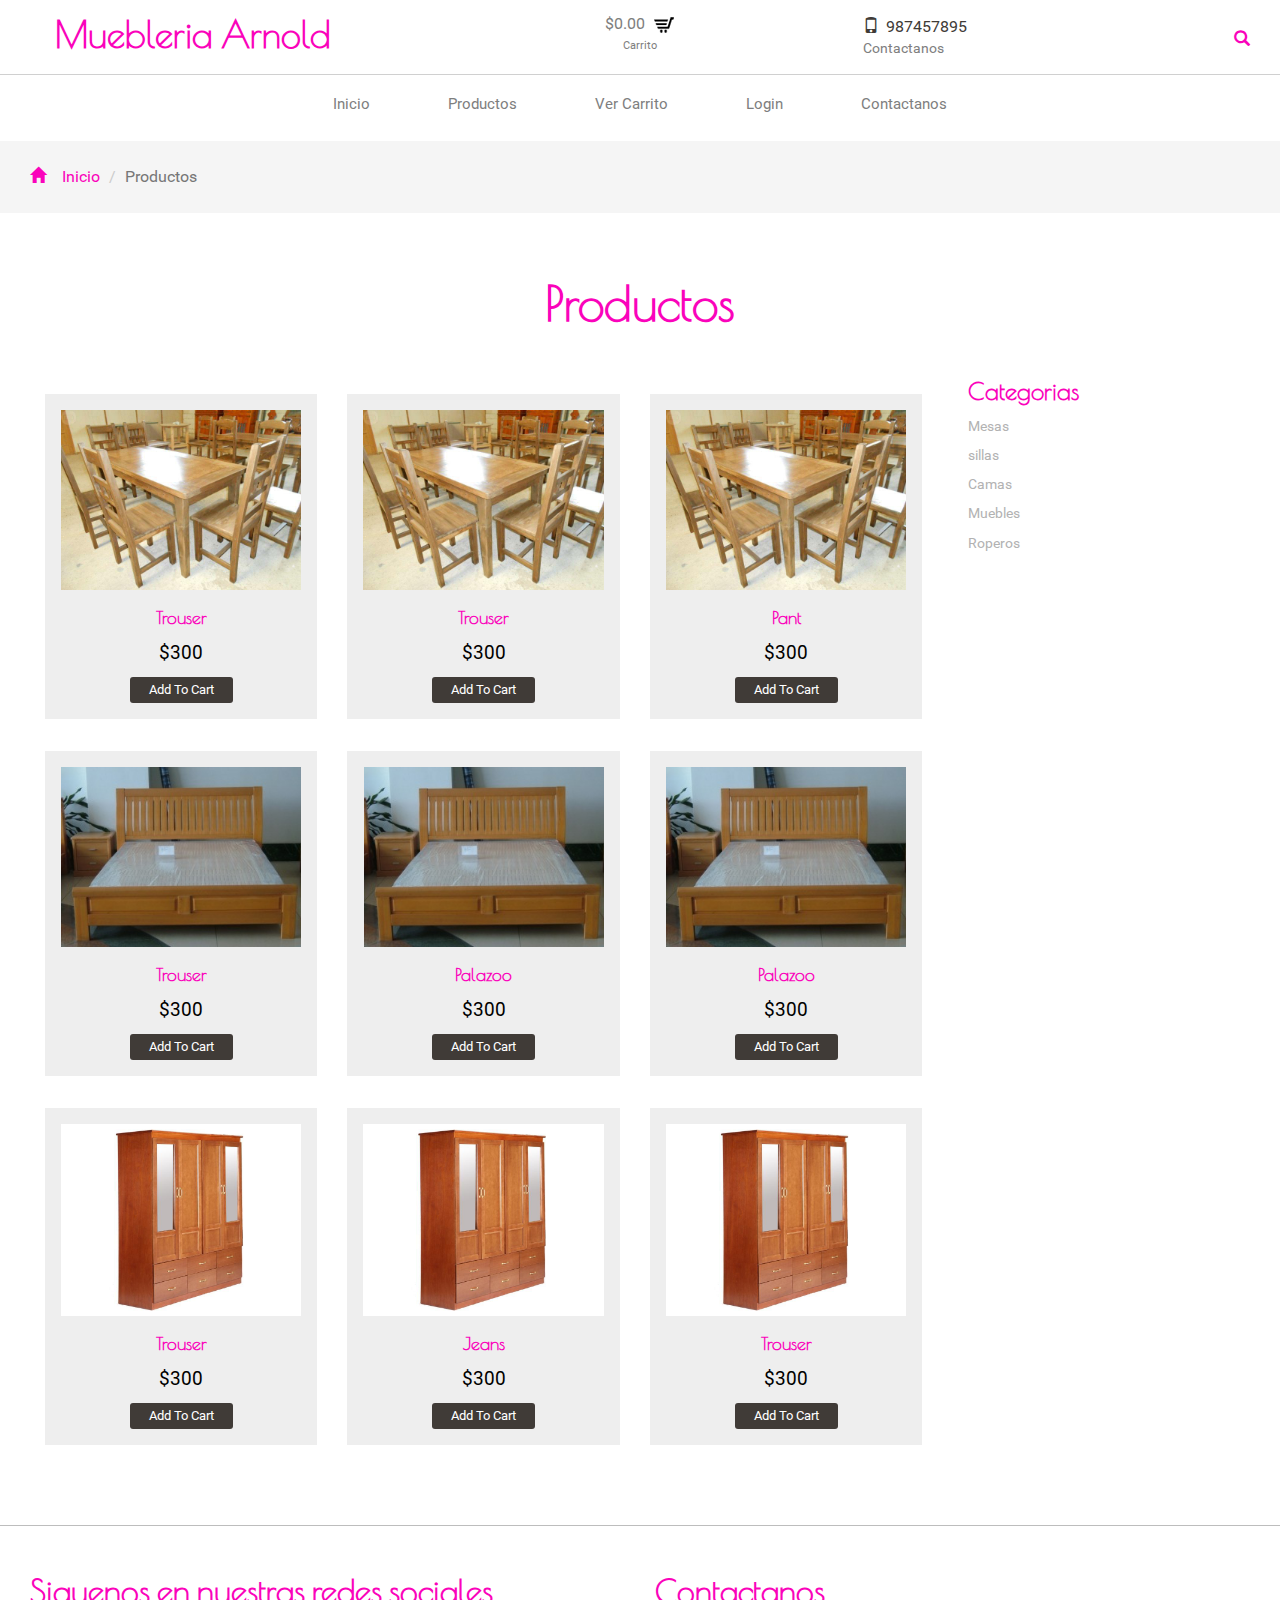
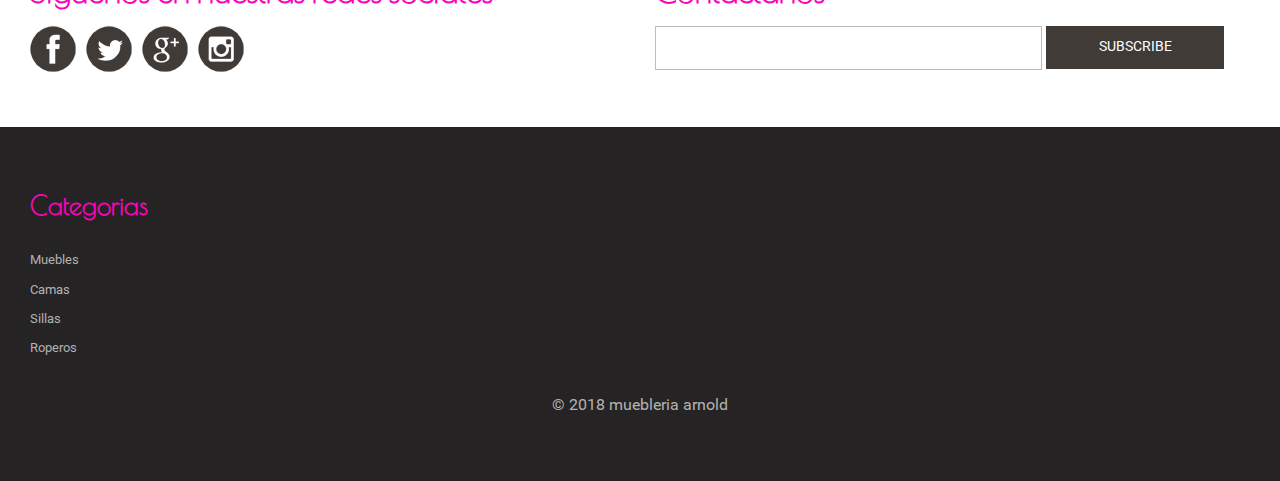
<file: productos.html>
<!DOCTYPE html>
<html>
<head>
	<title>Muebleria</title>
<link href="css/bootstrap-3.1.1.min.css" rel='stylesheet' type='text/css' />
<!-- jQuery (necessary for Bootstrap's JavaScript plugins) -->
<script src="js/jquery.min.js"></script>
<!-- Custom Theme files -->
<!--theme-style-->
<link href="css/style.css" rel="stylesheet" type="text/css" media="all" />	
<!--//theme-style-->
<meta name="viewport" content="width=device-width, initial-scale=1">
<meta http-equiv="Content-Type" content="text/html; charset=utf-8" />
<meta name="keywords" content="Youth Fashion Responsive web template, Bootstrap Web Templates, Flat Web Templates, Android Compatible web template, 
Smartphone Compatible web template, free webdesigns for Nokia, Samsung, LG, SonyEricsson, Motorola web design" />
<script type="application/x-javascript"> addEventListener("load", function() { setTimeout(hideURLbar, 0); }, false); function hideURLbar(){ window.scrollTo(0,1); } </script>
<link href='//fonts.googleapis.com/css?family=Raleway' rel='stylesheet' type='text/css'>
<link href='//fonts.googleapis.com/css?family=Poiret+One' rel='stylesheet' type='text/css'>
<!-- start menu -->
<script src="js/bootstrap.min.js"></script>
<script src="js/simpleCart.min.js"> </script>
<!-- slide -->
<script src="js/responsiveslides.min.js"></script>
   <script>
    $(function () {
      $("#slider").responsiveSlides({
      	auto: true,
      	speed: 500,
        namespace: "callbacks",
        pager: true,
      });
    });
  </script>
</head>
<body>
<!--header-->

<!--header-->
<div class="header">
	<div class="header-top">
		<div class="container">
			<div class="col-sm-4 logo animated wow fadeInLeft" data-wow-delay=".5s">
				<h1><a href="index.html"><span>Muebleria Arnold</span></a></h1>
			</div>
			<div class="col-sm-4 world animated wow fadeInRight" data-wow-delay=".5s">
				<div class="cart box_1">
					<a href="carrito.html">
						<h3> <div class="total">
							<span class="simpleCart_total"></span></div>
							<img src="images/cart.png" alt=""/></h3>
					</a>
					<p><a href="javascript:;" class="simpleCart_empty">Carrito</a></p>

				</div>
			</div>
			<div class="col-sm-2 number animated wow fadeInRight" data-wow-delay=".5s">
				<span><i class="glyphicon glyphicon-phone"></i>987457895</span>
				<p>Contactanos</p>
			</div>
			<div class="col-sm-2 search animated wow fadeInRight" data-wow-delay=".5s">
				<a class="play-icon popup-with-zoom-anim" href="#small-dialog"><i class="glyphicon glyphicon-search"> </i> </a>
			</div>
			<div class="clearfix"> </div>
		</div>
	</div>
	<div class="container">
		<div class="head-top">
			<div class="n-avigation">

				<nav class="navbar nav_bottom" role="navigation">

					<!-- Brand and toggle get grouped for better mobile display -->
					<div class="navbar-header nav_2">
						<button type="button" class="navbar-toggle collapsed navbar-toggle1" data-toggle="collapse" data-target="#bs-megadropdown-tabs">
							<span class="sr-only">Toggle navigation</span>
							<span class="icon-bar"></span>
							<span class="icon-bar"></span>
							<span class="icon-bar"></span>
						</button>
						<a class="navbar-brand" href="#"></a>
					</div>
					<!-- Collect the nav links, forms, and other content for toggling -->
					<div class="collapse navbar-collapse" id="bs-megadropdown-tabs">
						<ul class="nav navbar-nav nav_1">
							<li><a href="index.html">Inicio</a></li>
							<li><a href="productos.html">Productos</a></li>
							<li><a href="carrito.html">Ver Carrito</a></li>
							<li><a href="login.html">Login</a></li>
							<li class="last"><a href="contactos.html">Contactanos</a></li>
						</ul>
					</div><!-- /.navbar-collapse -->

				</nav>
			</div>


			<div class="clearfix"> </div>
			<!---pop-up-box---->
			<link href="css/popuo-box.css" rel="stylesheet" type="text/css" media="all"/>
			<script src="js/jquery.magnific-popup.js" type="text/javascript"></script>
			<!---//pop-up-box---->
			<div id="small-dialog" class="mfp-hide">
				<div class="search-top">
					<div class="login">
						<form action="#" method="post">
							<input type="submit" value="">
							<input type="text" name="search" value="Type something..." onfocus="this.value = '';" onblur="if (this.value == '') {this.value = '';}">

						</form>
					</div>
					<p>	Shopping</p>
				</div>
			</div>
			<script>
                $(document).ready(function() {
                    $('.popup-with-zoom-anim').magnificPopup({
                        type: 'inline',
                        fixedContentPos: false,
                        fixedBgPos: true,
                        overflowY: 'auto',
                        closeBtnInside: true,
                        preloader: false,
                        midClick: true,
                        removalDelay: 300,
                        mainClass: 'my-mfp-zoom-in'
                    });

                });
			</script>
			<!---->
		</div>
	</div>
</div>
<div class="breadcrumbs">
		<div class="container">
			<ol class="breadcrumb breadcrumb1 animated wow slideInLeft animated" data-wow-delay=".5s" style="visibility: visible; animation-delay: 0.5s; animation-name: slideInLeft;">
				<li><a href="index.html"><span class="glyphicon glyphicon-home" aria-hidden="true"></span>Inicio</a></li>
				<li class="active">Productos</li>
			</ol>
		</div>
	</div>
<!--content-->
<div class="products">
	<div class="container">
		<h2>Productos</h2>
		<div class="col-md-9">
			<div class="content-top1">
				<div class="col-md-4 col-md4">
					<div class="col-md1 simpleCart_shelfItem">
						<a href="detalle.html">
							<img class="img-responsive" src="images/mesa3.jpg" alt="" />
						</a>
						<h3><a href="detalle.html">Trouser</a></h3>
						<div class="price">
								<h5 class="item_price">$300</h5>
								<a href="#" class="item_add">Add To Cart</a>
								<div class="clearfix"> </div>
						</div>
					</div>
				</div>	
			<div class="col-md-4 col-md4">
					<div class="col-md1 simpleCart_shelfItem">
						<a href="detalle.html">
							<img class="img-responsive" src="images/mesa3.jpg" alt="" />
						</a>
						<h3><a href="detalle.html">Trouser</a></h3>
						<div class="price">
								<h5 class="item_price">$300</h5>
								<a href="#" class="item_add">Add To Cart</a>
								<div class="clearfix"> </div>
						</div>
						
					</div>
				</div>	
			<div class="col-md-4 col-md4">
					<div class="col-md1 simpleCart_shelfItem">
						<a href="detalle.html">
							<img class="img-responsive" src="images/mesa3.jpg" alt="" />
						</a>
						<h3><a href="detalle.html">Pant</a></h3>
						<div class="price">
								<h5 class="item_price">$300</h5>
								<a href="#" class="item_add">Add To Cart</a>
								<div class="clearfix"> </div>
						</div>
						
					</div>
				</div>	
			
			<div class="clearfix"> </div>
			</div>	
			<div class="content-top1">
				<div class="col-md-4 col-md4">
					<div class="col-md1 simpleCart_shelfItem">
						<a href="detalle.html">
							<img class="img-responsive" src="images/cama1.jpg" alt="" />
						</a>
						<h3><a href="detalle.html">Trouser</a></h3>
						<div class="price">
								<h5 class="item_price">$300</h5>
								<a href="#" class="item_add">Add To Cart</a>
								<div class="clearfix"> </div>
						</div>
					</div>
				</div>	
			<div class="col-md-4 col-md4">
					<div class="col-md1 simpleCart_shelfItem">
						<a href="detalle.html">
							<img class="img-responsive" src="images/cama1.jpg" alt="" />
						</a>
						<h3><a href="detalle.html">Palazoo</a></h3>
						<div class="price">
								<h5 class="item_price">$300</h5>
								<a href="#" class="item_add">Add To Cart</a>
								<div class="clearfix"> </div>
						</div>
						
					</div>
				</div>	
			<div class="col-md-4 col-md4">
					<div class="col-md1 simpleCart_shelfItem">
						<a href="detalle.html">
							<img class="img-responsive" src="images/cama1.jpg" alt="" />
						</a>
						<h3><a href="detalle.html">Palazoo</a></h3>
						<div class="price">
								<h5 class="item_price">$300</h5>
								<a href="#" class="item_add">Add To Cart</a>
								<div class="clearfix"> </div>
						</div>
						
					</div>
				</div>	
			
			<div class="clearfix"> </div>
			</div>	
			<div class="content-top1">
				<div class="col-md-4 col-md4">
					<div class="col-md1 simpleCart_shelfItem">
						<a href="detalle.html">
							<img class="img-responsive" src="images/ropero3.jpg" alt="" />
						</a>
						<h3><a href="detalle.html">Trouser</a></h3>
						<div class="price">
								<h5 class="item_price">$300</h5>
								<a href="#" class="item_add">Add To Cart</a>
								<div class="clearfix"> </div>
						</div>
					</div>
				</div>	
			<div class="col-md-4 col-md4">
					<div class="col-md1 simpleCart_shelfItem">
						<a href="detalle.html">
							<img class="img-responsive" src="images/ropero3.jpg" alt="" />
						</a>
						<h3><a href="detalle.html">Jeans</a></h3>
						<div class="price">
								<h5 class="item_price">$300</h5>
								<a href="#" class="item_add">Add To Cart</a>
								<div class="clearfix"> </div>
						</div>
						
					</div>
				</div>	
			<div class="col-md-4 col-md4">
					<div class="col-md1 simpleCart_shelfItem">
						<a href="detalle.html">
							<img class="img-responsive" src="images/ropero3.jpg" alt="" />
						</a>
						<h3><a href="detalle.html">Trouser</a></h3>
						<div class="price">
								<h5 class="item_price">$300</h5>
								<a href="#" class="item_add">Add To Cart</a>
								<div class="clearfix"> </div>
						</div>
						
					</div>
				</div>	
			
			<div class="clearfix"> </div>
			</div>	
		</div>
		<div class="col-md-3 product-bottom">
			<!--categories-->
				<div class=" rsidebar span_1_of_left">
						<h3 class="cate">Categorias</h3>
							 <ul class="menu-drop">
							<li class="item1"><a href="#">Mesas </a>
								<ul class="cute">
									<li class="subitem1"><a href="detalle.html">Cute Kittens </a></li>
									<li class="subitem2"><a href="detalle.html">Strange Stuff </a></li>
									<li class="subitem3"><a href="detalle.html">Automatic Fails </a></li>
								</ul>
							</li>
							<li class="item2"><a href="#">sillas </a>
								<ul class="cute">
									<li class="subitem1"><a href="detalle.html">Cute Kittens </a></li>
									<li class="subitem2"><a href="detalle.html">Strange Stuff </a></li>
									<li class="subitem3"><a href="detalle.html">Automatic Fails </a></li>
								</ul>
							</li>
							<li class="item3"><a href="#">Camas</a>
								<ul class="cute">
									<li class="subitem1"><a href="detalle.html">Cute Kittens </a></li>
									<li class="subitem2"><a href="detalle.html">Strange Stuff </a></li>
									<li class="subitem3"><a href="detalle.html">Automatic Fails</a></li>
								</ul>
							</li>
							<li class="item4"><a href="#">Muebles</a>
								<ul class="cute">
									<li class="subitem1"><a href="detalle.html">Cute Kittens </a></li>
									<li class="subitem2"><a href="detalle.html">Strange Stuff </a></li>
									<li class="subitem3"><a href="detalle.html">Automatic Fails</a></li>
								</ul>
							</li>
									
							<li class="item4"><a href="#">Roperos</a>
								<ul class="cute">
									<li class="subitem1"><a href="product.html">Cute Kittens </a></li>
									<li class="subitem2"><a href="product.html">Strange Stuff </a></li>
									<li class="subitem3"><a href="product.html">Automatic Fails </a></li>
								</ul>
							</li>
						</ul>
					</div>
				<!--initiate accordion-->
						<script type="text/javascript">
							$(function() {
							    var menu_ul = $('.menu-drop > li > ul'),
							           menu_a  = $('.menu-drop > li > a');
							    menu_ul.hide();
							    menu_a.click(function(e) {
							        e.preventDefault();
							        if(!$(this).hasClass('active')) {
							            menu_a.removeClass('active');
							            menu_ul.filter(':visible').slideUp('normal');
							            $(this).addClass('active').next().stop(true,true).slideDown('normal');
							        } else {
							            $(this).removeClass('active');
							            $(this).next().stop(true,true).slideUp('normal');
							        }
							    });
							
							});
						</script>

			</div>
		</div>
		<div class="clearfix"> </div>
	</div>

<!--//content-->
<!--footer-->
<div class="footer">
	<div class="container">
		<div class="footer-top">
			<div class="col-md-6 top-footer animated wow fadeInLeft" data-wow-delay=".5s">
				<h3>Siguenos en nuestras redes sociales</h3>
				<div class="social-icons">
					<ul class="social">
						<li><a href="#"><i></i></a> </li>
						<li><a href="#"><i class="facebook"></i></a></li>
						<li><a href="#"><i class="google"></i> </a></li>
						<li><a href="#"><i class="linked"></i> </a></li>
					</ul>
					<div class="clearfix"></div>
				</div>
			</div>
			<div class="col-md-6 top-footer1 animated wow fadeInRight" data-wow-delay=".5s">
				<h3>Contactanos</h3>
				<form action="#" method="post">
					<input type="text" name="email" value="" onfocus="this.value='';" onblur="if (this.value == '') {this.value ='';}">
					<input type="submit" value="SUBSCRIBE">
				</form>
			</div>
			<div class="clearfix"> </div>
		</div>
	</div>
	<div class="footer-bottom">
		<div class="container">
			<div class="col-md-12 footer-bottom-cate animated wow fadeInLeft" data-wow-delay=".5s">
				<h6>Categorias</h6>
				<ul>
					<li><a href="productos.html">Muebles</a></li>
					<li><a href="detalle.html">Camas</a></li>
					<li><a href="men.html">Sillas</a></li>
					<li><a href="productos.html">Roperos</a></li>


				</ul>
			</div>


			<div class="clearfix"> </div>
			<p class="footer-class animated wow fadeInUp animated" data-wow-delay=".5s" style="visibility: visible; animation-delay: 0.5s; animation-name: fadeInUp;"> © 2018 muebleria arnold </p>
		</div>
	</div>
</div>
<!--footer-->

<!--footer-->
</body>
</html>
</file>
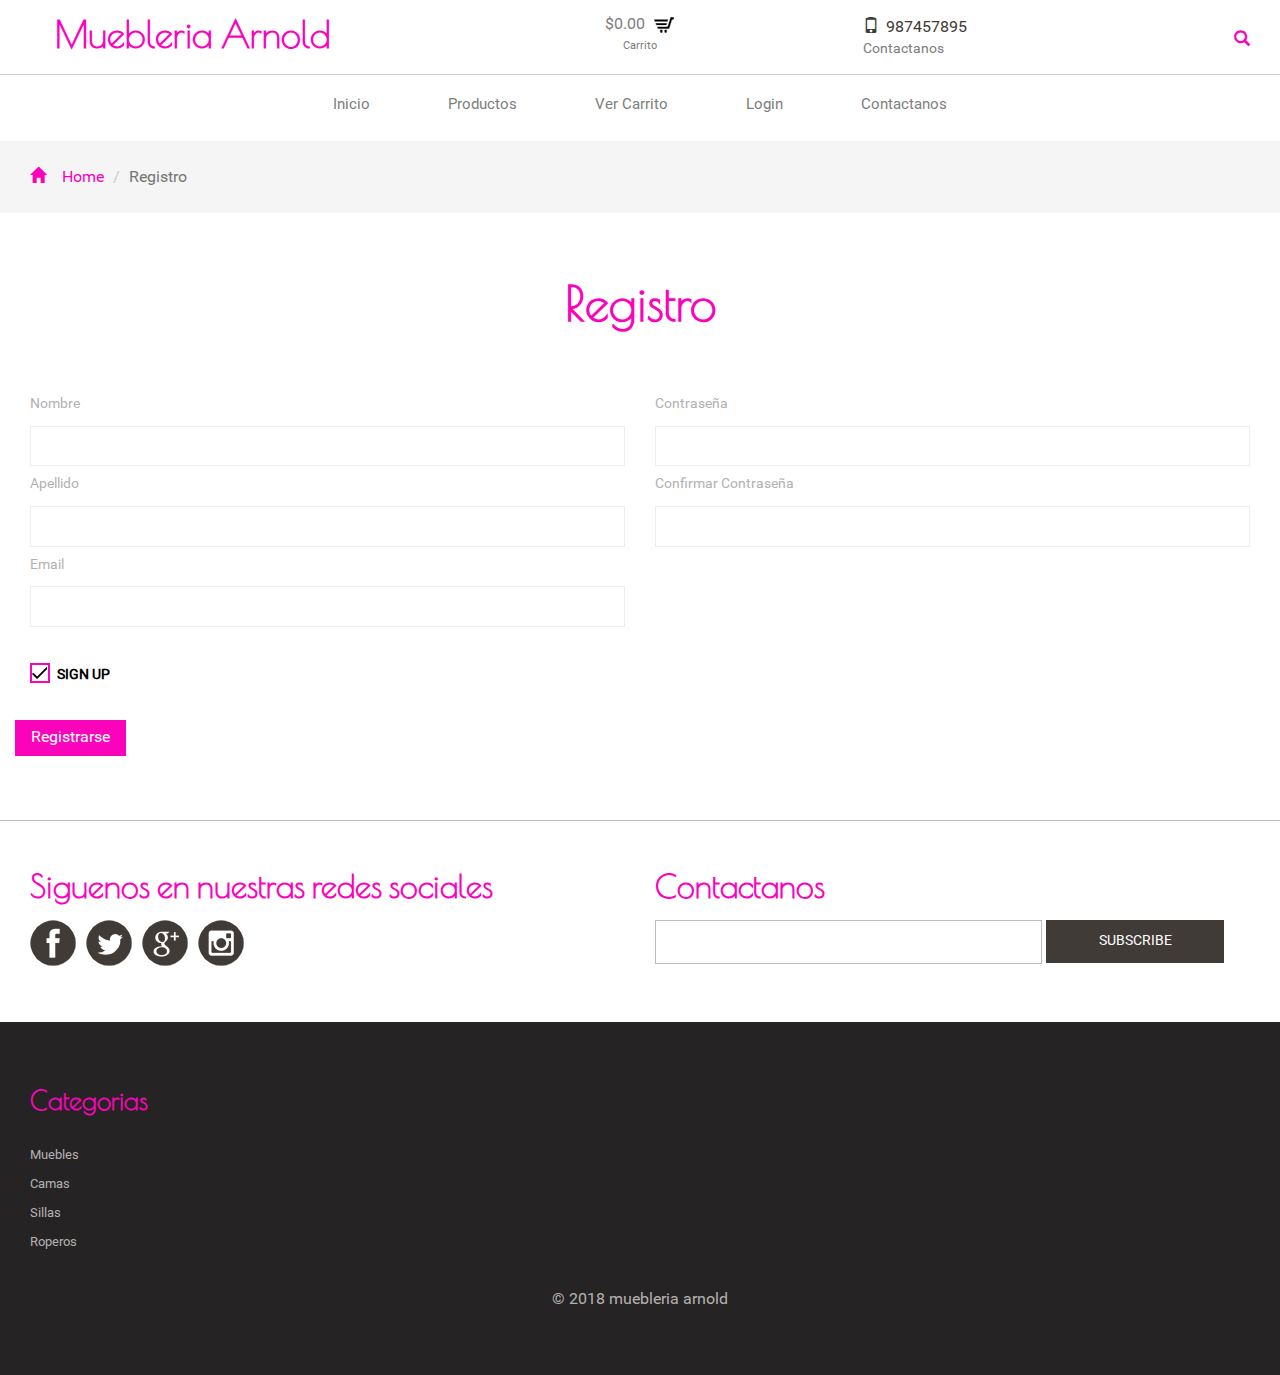
<file: registro.html>
<!DOCTYPE html>
<html>
<head>
<title>Youth Fashion A Ecommerce Category Flat Bootstrap Responsive Website Template | Register :: w3layouts</title>
<link href="css/bootstrap-3.1.1.min.css" rel='stylesheet' type='text/css' />
<!-- jQuery (necessary for Bootstrap's JavaScript plugins) -->
<script src="js/jquery.min.js"></script>
<!-- Custom Theme files -->
<!--theme-style-->
<link href="css/style.css" rel="stylesheet" type="text/css" media="all" />	
<!--//theme-style-->
<meta name="viewport" content="width=device-width, initial-scale=1">
<meta http-equiv="Content-Type" content="text/html; charset=utf-8" />
<meta name="keywords" content="Youth Fashion Responsive web template, Bootstrap Web Templates, Flat Web Templates, Android Compatible web template, 
Smartphone Compatible web template, free webdesigns for Nokia, Samsung, LG, SonyEricsson, Motorola web design" />
<script type="application/x-javascript"> addEventListener("load", function() { setTimeout(hideURLbar, 0); }, false); function hideURLbar(){ window.scrollTo(0,1); } </script>
<link href='//fonts.googleapis.com/css?family=Raleway' rel='stylesheet' type='text/css'>
<link href='//fonts.googleapis.com/css?family=Poiret+One' rel='stylesheet' type='text/css'>
<!-- start menu -->
<script src="js/bootstrap.min.js"></script>
<script src="js/simpleCart.min.js"> </script>
<!-- slide -->
<script src="js/responsiveslides.min.js"></script>
   <script>
    $(function () {
      $("#slider").responsiveSlides({
      	auto: true,
      	speed: 500,
        namespace: "callbacks",
        pager: true,
      });
    });
  </script>
</head>
<body>
<!--header-->
<div class="header">
	<div class="header-top">
		<div class="container">
			<div class="col-sm-4 logo animated wow fadeInLeft" data-wow-delay=".5s">
				<h1><a href="index.html"><span>Muebleria Arnold</span></a></h1>
			</div>
			<div class="col-sm-4 world animated wow fadeInRight" data-wow-delay=".5s">
				<div class="cart box_1">
					<a href="carrito.html">
						<h3> <div class="total">
							<span class="simpleCart_total"></span></div>
							<img src="images/cart.png" alt=""/></h3>
					</a>
					<p><a href="javascript:;" class="simpleCart_empty">Carrito</a></p>

				</div>
			</div>
			<div class="col-sm-2 number animated wow fadeInRight" data-wow-delay=".5s">
				<span><i class="glyphicon glyphicon-phone"></i>987457895</span>
				<p>Contactanos</p>
			</div>
			<div class="col-sm-2 search animated wow fadeInRight" data-wow-delay=".5s">
				<a class="play-icon popup-with-zoom-anim" href="#small-dialog"><i class="glyphicon glyphicon-search"> </i> </a>
			</div>
			<div class="clearfix"> </div>
		</div>
	</div>
	<div class="container">
		<div class="head-top">
			<div class="n-avigation">

				<nav class="navbar nav_bottom" role="navigation">

					<!-- Brand and toggle get grouped for better mobile display -->
					<div class="navbar-header nav_2">
						<button type="button" class="navbar-toggle collapsed navbar-toggle1" data-toggle="collapse" data-target="#bs-megadropdown-tabs">
							<span class="sr-only">Toggle navigation</span>
							<span class="icon-bar"></span>
							<span class="icon-bar"></span>
							<span class="icon-bar"></span>
						</button>
						<a class="navbar-brand" href="#"></a>
					</div>
					<!-- Collect the nav links, forms, and other content for toggling -->
					<div class="collapse navbar-collapse" id="bs-megadropdown-tabs">
						<ul class="nav navbar-nav nav_1">
							<li><a href="index.html">Inicio</a></li>
							<li><a href="productos.html">Productos</a></li>
							<li><a href="carrito.html">Ver Carrito</a></li>
							<li><a href="login.html">Login</a></li>
							<li class="last"><a href="contactos.html">Contactanos</a></li>
						</ul>
					</div><!-- /.navbar-collapse -->

				</nav>
			</div>


			<div class="clearfix"> </div>
			<!---pop-up-box---->
			<link href="css/popuo-box.css" rel="stylesheet" type="text/css" media="all"/>
			<script src="js/jquery.magnific-popup.js" type="text/javascript"></script>
			<!---//pop-up-box---->
			<div id="small-dialog" class="mfp-hide">
				<div class="search-top">
					<div class="login">
						<form action="#" method="post">
							<input type="submit" value="">
							<input type="text" name="search" value="Type something..." onfocus="this.value = '';" onblur="if (this.value == '') {this.value = '';}">

						</form>
					</div>
					<p>	Shopping</p>
				</div>
			</div>
			<script>
                $(document).ready(function() {
                    $('.popup-with-zoom-anim').magnificPopup({
                        type: 'inline',
                        fixedContentPos: false,
                        fixedBgPos: true,
                        overflowY: 'auto',
                        closeBtnInside: true,
                        preloader: false,
                        midClick: true,
                        removalDelay: 300,
                        mainClass: 'my-mfp-zoom-in'
                    });

                });
			</script>
			<!---->
		</div>
	</div>
</div>
<!--banner-->
<!--//header-->
<div class="breadcrumbs">
		<div class="container">
			<ol class="breadcrumb breadcrumb1 animated wow slideInLeft animated" data-wow-delay=".5s" style="visibility: visible; animation-delay: 0.5s; animation-name: slideInLeft;">
				<li><a href="index.html"><span class="glyphicon glyphicon-home" aria-hidden="true"></span>Home</a></li>
				<li class="active">Registro</li>
			</ol>
		</div>
	</div>
<div class="container">
	<div class="register">
		<h2>Registro</h2>
		  	  <form action="#" method="post">
				 <div class="col-md-6  register-top-grid">
					
					<div class="mation">
						<span>Nombre</span>
						<input type="text" name="nombre">
					
						<span>Apellido</span>
						<input type="text" name="apellido">
					 
						 <span>Email</span>
						 <input type="text" name="email"> 
					</div>
					 <div class="clearfix"> </div>
					   <a class="news-letter" href="#">
						 <label class="checkbox"><input type="checkbox" name="checkbox" checked=""><i> </i>Sign Up</label>
					   </a>
					 </div>
				     <div class=" col-md-6 register-bottom-grid">
						   
							<div class="mation">
								<span>Contraseña</span>
								<input type="password" name="password">
								<span>Confirmar Contraseña</span>
								<input type="password" name="password">
							</div>
					 </div>
					 <div class="clearfix"> </div>
				</form>
				
				<div class="register-but">
				  <form action="#" method="post">
					   <input type="submit" value="Registrarse">
					   <div class="clearfix"> </div>
				   </form>
				</div>
		   </div>
</div>

<!--footer-->
<div class="footer">
	<div class="container">
		<div class="footer-top">
			<div class="col-md-6 top-footer animated wow fadeInLeft" data-wow-delay=".5s">
				<h3>Siguenos en nuestras redes sociales</h3>
				<div class="social-icons">
					<ul class="social">
						<li><a href="#"><i></i></a> </li>
						<li><a href="#"><i class="facebook"></i></a></li>
						<li><a href="#"><i class="google"></i> </a></li>
						<li><a href="#"><i class="linked"></i> </a></li>
					</ul>
					<div class="clearfix"></div>
				</div>
			</div>
			<div class="col-md-6 top-footer1 animated wow fadeInRight" data-wow-delay=".5s">
				<h3>Contactanos</h3>
				<form action="#" method="post">
					<input type="text" name="email" value="" onfocus="this.value='';" onblur="if (this.value == '') {this.value ='';}">
					<input type="submit" value="SUBSCRIBE">
				</form>
			</div>
			<div class="clearfix"> </div>
		</div>
	</div>
	<div class="footer-bottom">
		<div class="container">
			<div class="col-md-12 footer-bottom-cate animated wow fadeInLeft" data-wow-delay=".5s">
				<h6>Categorias</h6>
				<ul>
					<li><a href="productos.html">Muebles</a></li>
					<li><a href="detalle.html">Camas</a></li>
					<li><a href="men.html">Sillas</a></li>
					<li><a href="productos.html">Roperos</a></li>


				</ul>
			</div>


			<div class="clearfix"> </div>
			<p class="footer-class animated wow fadeInUp animated" data-wow-delay=".5s" style="visibility: visible; animation-delay: 0.5s; animation-name: fadeInUp;"> © 2018 muebleria arnold </p>
		</div>
	</div>
</div>
<!--footer-->

<!--footer-->
</body>
</html>
</file>
<file: css/style.css>
@font-face {
    font-family: 'Roboto-Regular';
    src:url(../fonts/Roboto-Regular.ttf) format('truetype');
}
html,body{
	background:#fff;
	font-size: 100%;
	font-family: 'Roboto-Regular';
}
body a{
	transition:0.5s all;
	-webkit-transition:0.5s all;
	-moz-transition:0.5s all;
	-o-transition:0.5s all;
	-ms-transition:0.5s all;
}
ul{
	padding: 0;
	margin: 0;
}
h1,h2,h3,h4,h5,h6,label,p{
	margin:0;	
}
/*----*/
.logo span {
    color: #fa03bb;
}
.header-top {
    padding: 15px 0;
    border-bottom: 1px solid #d0d0d0;
}
.header-left{
	margin-top: 4px;
}
.header-left ul li{
	display: inline-block;	
}
.header-left ul li a{
	text-decoration: none;
	color:#fff;
	font-size: 1.1em;
	margin: 0 2em 0 0;
}
.header-left ul li a:hover{
	color:  #EF5F21; 
}
.head-top {
  padding: 0.5em 0;
}
.number p {
    color:#7e7e7e;
    font-size: 0.9em;
}
.number span {
  color:#403b37;
  font-size: 1em;
}
/* start menu */
.navbar-default {
    background-color:#f1b458 !important;
    border-color:#f1b458;
    border-radius: 0px;
}
.navbar-default .navbar-nav > li > a {
    color: #fff;
    font-weight: 300;
}
.navbar-default .navbar-nav > li > a span{
	display:block;
}
.navbar {
   min-height:100%;
   margin-bottom:0;
}
.navbar-nav {
   margin:0 auto;
	width:100%;
}
.navbar-brand {
    height: 100%;
    padding: 0;
    margin: 20px 0 0 0;
    padding-left: 15px;
    font-size: 45px;
    text-transform: uppercase;
    letter-spacing: 3px;
    font-weight: 500;
}
.navbar-default .navbar-brand {
    color: #fff;
}
.navbar-default .navbar-brand:hover, .navbar-default .navbar-brand:focus {
    color: #fff;
    background-color: transparent;
}
.navbar-nav > li > a {
    padding: 10px 15px;
    text-align: center;
    color: #fff;
    font-weight: 100;
    font-size: 15px;
}
.dropdown-menu.columns-2 {
    min-width: 400px;
} 
.dropdown-menu.columns-3 {
    min-width:550px;
}
.multi-column-dropdown {
    list-style: none;
    padding: 0;
    margin: 0;
}
.multi-column-dropdown li a {
    display: block;
    clear: both;
    line-height: 1.428571429;
    color: #333;
    white-space: normal;
}
.multi-column-dropdown li a:hover {
    text-decoration: none;
    color: #262626;
    background-color: #f5f5f5;
}
.dropdown-menu li a {
    padding: 5px 15px;
    font-weight: 300;
}
.dropdown-menu {
    right: 260px !important;
    left:inherit;
}    
.nav_bottom{
	background:none;
}
.nav-tabs {
    display: inline-block;
    border-bottom: none;
    font-weight: bold;
    padding-top:15px;
}
.nav-tabs1{
    display: inline-block;
    border-bottom: none;
    font-weight:500;
    background-color:#f1b458;
    width: 100%;
    padding:0;
}
.nav-tabs > li > a, 
.nav-tabs > li > a:hover, 
.nav-tabs > li > a:focus, 
.nav-tabs > li.active > a, 
.nav-tabs > li.active > a:hover,
.nav-tabs > li.active > a:focus {
  border: none;
  border-radius: 0;
}
.nav-list { border-bottom: 1px solid #eee; }
.nav-list > li { 
  padding:20px 15px 15px;
  border-left: 1px solid #eee; 
  margin-right: 0 !important;
}
.nav-list > li:last-child { border-right: 1px solid #eee; }
.nav-list > li > a:hover { text-decoration: none; }
.nav-list > li > a > span {
  display: block;
  font-weight: bold;
  text-transform: uppercase;
}
.mega-dropdown { position: static !important; }
.mega-dropdown-menu {
  padding: 20px 15px 15px;
  text-align: center;
  width: 53%;
}
ul.nav_1 {
    text-align: center;
}
ul.nav_1 li {
    margin-right: 44px;
    float: none;
    display: inline-block;
}
.navbar-nav>li>.dropdown-menu li{
	margin-right:0px;
}
ul.nav_1 li a {
	color: #7e7e7e;
}
ul.nav_1 li.last{
	margin-right:0;
/*-- w3layouts --*/	
}
.nav .open>a, .nav .open>a:hover, .nav .open>a:focus, .nav>li>a:hover, .nav>li>a:focus{
    background-color:#fff !important;
    border-color:#fff;
    color:#7e7e7e !important;
}
.navbar {
    position: relative;
    min-height: 50px;
    margin-bottom: 0px;
    border: 1px solid transparent;
}
ul.nav-list.list-inline li {
    float: left;
}
/*--banner--*/
.up-t {
    padding: 8.2em 0 0;
}
.col-md3 h3 {
    color: #fff;
    font-size: 4em;
    font-family: 'Poiret One', cursive;
    font-weight: 700;
    background: rgba(250, 3, 187, 0.5);
    padding: 0.3em;
}
.tes {
    position: absolute;
    top: 11em;
    left: 20em;
}
.tes h2 {
    font-size: 4em;
    color:#fa03bb;
	margin:0;
	font-family: 'Poiret One', cursive;
	font-weight:700;
}
.tes p {
    font-size: 2em;
    color: #fa03bb;
    margin: 0.5em;
	text-align:right;
}
.tes h3 {
    font-size: 2em;
    color: #ffffff;
    margin: 0.5em;
	/*-- agileits --*/
	text-align:right;
}
.tes h4 {
    font-size: 4em;
    color:#ffffff;
    margin: 1em 0 0;
	text-align:center;
	font-family: 'Poiret One', cursive;
	font-weight:700;
}
/*--header--*/
.logo {
    padding: 0 0em 0 2.5em;
}
.logo h1 a {
    color: #403b37;
    font-size: 1em;
    text-decoration: none;
	font-family: 'Poiret One', cursive;
	font-weight:700;
}
.world h6 {
    color: #fa03bb;
    font-size: 1.2em;
    margin: 0;
	font-family: 'OleoScript-Regular';
}
.world p {
    color: #fa03bb;
    font-size: 0.9em;
    margin: 0;
}
.search {
  text-align: right;
  margin-top: 1%;
}
i.glyphicon.glyphicon-search {
  color:#fa03bb;
  font-size: 1em;
}
.world {
    text-align: center;
}
i.glyphicon.glyphicon-phone {
  margin: 0 4% 0 0;
}
/*--cart--*/
.itemContainer{
	width:100%;
/*-- w3layouts --*/
	float:left;
}
.itemContainer div{
	float:left;
	margin: 5px 20px 5px 20px ;
}
.itemContainer a{
	text-decoration:none;
}
.cartHeaders{
	width:100%;
	float:left;
}
.cartHeaders div{
	float:left;
	margin: 5px 20px 5px 20px ;
}
.item_add {
  color: #000;
  border:none;
}	
a.item_add {
 text-decoration: none;
}		
.grid_1 img{
	margin-bottom:1em;
}
.box_1 h3{
  color: #7e7e7e;
  font-size: 1em;
}
.box_1 h3 img{
	margin-left: 5px;
}
.box_1 p a{
  color: #7e7e7e;
  font-size: 0.77em;
}
.total {
  display: inline-block;
}
/*--- slider-css --*/
.slider {
	position: relative;
}
.rslides {
  position: relative;
  list-style: none;
  overflow: hidden;
  /*-- agileits --*/
  width: 100%;
  padding: 0;
  margin: 0;
  }
.rslides li {
  -webkit-backface-visibility: hidden;
  position: absolute;
  display: none;
  width: 100%;
  left: 0;
  top: 0;
  }
.rslides li:first-child {
  position: relative;
  display: block;
  float: left;
  }
.rslides img {
  display: block;
  height: auto;
  float: left;
  width: 100%;
  border: 0;
  }
.callbacks_tabs a:after {
	content: "\f111";
	font-size: 0;
	font-family: FontAwesome;
	visibility: visible;
	display: block;
	height: 0px;
	width: 0px;
	display: inline-block;
	background:#403b37;
	border-radius:50px;
}
.callbacks_here a:after{
	background:#fa03bb;
}
.callbacks_tabs a{
	visibility:hidden;
}
.callbacks_tabs li{
	display:inline-block;
}
ul.callbacks_tabs.callbacks1_tabs {
	position: absolute;
	bottom: 14px;
	z-index: 999;
	left: 45%;
}
.banner-mat{
	padding:0;
}
.glyphicon {
    line-height: normal;
}
/*--content--*/
.content-top h1{
	color:#010101;
	font-size: 3em;
	font-family: 'OleoScript-Regular';
	text-align: center;
	margin: 0 0 1em;
}
.col-md1 img{
	margin: 0 auto;
}
.col-md1 h3 {
    font-size: 1.1em;
    line-height: 1.1em;
    text-align: center;
    margin: 1em 0 0.7em;
    color: #000;
}
.col-md1 h3 a {
    color: #fa03bb;
    text-decoration: none;
    font-family: 'Poiret One', cursive;
    font-weight: 700;
}
.price h5 {
    color: #000;
    font-size: 1.2em;
    margin: 14px 0;
}
.price {
    text-align: center;
}
.price a {
    color: #FFF;
    font-size: 0.8em;
    display: block;
    background-color: #403b37;
    padding: 0.3em 0.6em;
    border-radius: 3px;
    text-decoration: none;
    width: 43%;
    margin: 0 auto;
}
.content-top {
  padding: 4em 0;
}
.content-top1 {
  padding: 1em 0;
}
.col-md1 {
    padding: 1em;
    background-color: #eee;
}

.col-md1:hover .price a {
  background-color:#fa03bb;
  transition: 0.5s all;
  -webkit-transition: 0.5s all;
  -o-transition: 0.5s all;
  -moz-transition: 0.5s all;
  -ms-transition: 0.5s all;
}
.content-top h4 {
    color: #000;
    font-size: 2em;
    margin: 0;
}
.content-top p {
    font-size: 1em;
    color: #777;
    line-height: 1.8em;
    margin: 2em 0;
}
.col-md3 {
    text-align: center;
}
.col-md3 {
    background: url(../images/armario.jpg) no-repeat;
    min-height: 399px;
    background-size: cover;
    -webkit-background-size: cover;
    -moz-background-size: cover;
    -o-background-size: cover;
    -ms-background-size: cover;
}
.con-tp-lft {
    padding: 0;
}
.c-btm {
    padding: 4em 0;
}
/* Shutter In Horizontal */
.hvr-shutter-in-horizontal {
    display: inline-block;
    vertical-align: middle;
    -webkit-transform: translateZ(0);
    transform: translateZ(0);
    box-shadow: 0 0 1px rgba(0, 0, 0, 0);
    -webkit-backface-visibility: hidden;
    backface-visibility: hidden;
    -moz-osx-font-smoothing: grayscale;
    position: relative;
    background: #000;
    -webkit-transition-property: color;
    transition-property: color;
    -webkit-transition-duration: 0.3s;
    transition-duration: 0.3s;
    text-decoration: none;
    padding: 0.4em 0.8em;
    font-size: 0.85em;
    color: #fff;
}
.hvr-shutter-in-horizontal:before {
  content: "";
  position: absolute;
  z-index: -1;
  top: 0;
  bottom: 0;
  left: 0;
  right: 0;
  background:#52D0C4;
  -webkit-transform: scaleX(1);
  transform: scaleX(1);
  -webkit-transform-origin: 50%;
  transform-origin: 50%;
  -webkit-transition-property: transform;
  transition-property: transform;
  -webkit-transition-duration: 0.3s;
  transition-duration: 0.3s;
  -webkit-transition-timing-function: ease-out;
  transition-timing-function: ease-out;
}
.hvr-shutter-in-horizontal:hover, .hvr-shutter-in-horizontal:focus, .hvr-shutter-in-horizontal:active {
  color: white;
  text-decoration: none;
}
.hvr-shutter-in-horizontal:hover:before, .hvr-shutter-in-horizontal:focus:before, .hvr-shutter-in-horizontal:active:before {
  -webkit-transform: scaleX(0);
  transform: scaleX(0);
}
.more:hover{
	background: #fff;
	color:#000;
}
/*--footer--*/
.top-footer iframe{
	width: 100%;
	min-height:300px;
	border: none;
}
.top-footer1 h3 {
    font-size: 2em;
    color: #fa03bb;
    margin: 0 0 0.5em;
	font-family: 'Poiret One', cursive;
	font-weight:700;
}
.top-footer h3 {
    font-size: 2em;
    color: #fa03bb;
    margin: 0 0 0.5em;
	font-family: 'Poiret One', cursive;
	font-weight:700;
}
.top-footer1 input[type="text"] {
  width: 65%;
  padding: 0.6em;
  outline: none;
  color: #BDBDBD;
  font-size: 1em;
  background: none;
  border: 1px solid #BDBDBD;
}
.top-footer1 input[type="submit"] {
  font-size: 0.9em;
  color: #fff;
  background-color:#403b37;
  border: none;
  padding: 0.8em 0em;
  width: 30%;
  vertical-align: top;
  outline: none;
}
.top-footer1 input[type="submit"]:hover {
  background-color:#fa03bb;
}
.footer {
  border-top: 1px solid #BDBDBD;
}
.footer-top {
  padding: 3em 0 ;
}
.footer-bottom-cate h6 {
    font-size: 1.6em;
    color: #fa03bb;
    margin: 0 0 1em;
	font-family: 'Poiret One', cursive;
	font-weight:700;
}
.footer-bottom-cate ul{
	padding: 0;
	margin: 0;
}
.footer-bottom-cate ul li{
	list-style: none;
	padding: 0.2em 0;
}
.footer-bottom-cate ul li a {
	text-decoration:none;
	font-size: 0.8em;
	color: #B2B2B2;
}
.footer-bottom-cate ul li a:hover{
	color:#ffffff;
	padding-left: 5px;
}
.cate-bottom ul li  {
	font-size:0.8em;
	color: #B2B2B2;
}
.cate-bottom ul li.phone {
	color:#fa03bb;
	padding: 1em 0 0em;
}
p.footer-class {
  font-size: 1em;
  color:  #B2B2B2;
  margin: 2em 0 0;
  text-align:center;
}
p.footer-class a{
  text-decoration:none;
  color: #fa03bb;
}
p.footer-class a:hover{
  color:  #B2B2B2;
}
.footer-bottom {
    padding: 4em 0;
    background:#252323;
}
/*--//footer--*/
.footer-bottom-cate.cate-bottom ul li i {
    border: 1px solid #999;
    padding: .5em;
    border-radius: 100%;
    -webkit-border-radius: 100%;
    -moz-border-radius: 100%;
    -o-border-radius: 100%;
    -ms-border-radius: 100%;
    margin-right: 1em;
}
/*-- contact --*/
.contact {
  padding: 4em 0;
}
.contact h3 {
    font-size: 3em;
    color: #fa03bb;
    margin: 0 0px 1em;
    text-align: center;
	font-family: 'Poiret One', cursive;
	font-weight:700;
}
.contact-bottom  span,.contact-bottom-top span{
	font-size:1.2em;
	color:#fff;
	display:block;
	padding:0 0 0.5em;
}
.contact-bottom  input[type="text"]{
	width:100%;
	padding:0.7em;	
	border:1px solid #bbb;
	-webkit-appearance:none;
	outline:none;
	color:#b2b2b2;
	outline-color:#52D0C4;
	  background: none;
}
.contact-bottom-top textarea{
	width:100%;
	padding:1em;	
	border:1px solid #bbb;
	-webkit-appearance:none;
	outline:none;
	color:#bbb;
	min-height:220px;
	resize:none;
	outline-color:#52D0C4;
	 background: none;
}
.contact-bottom-top {
	  margin: 1em 15px 0;
}
.contact-form input[type="submit"]{
	background: #403b37;
	color: #fff;
	border: none;
	outline: none;
	margin:1em 15px 0;
	padding: 0.3em 1em;
	font-size: 1.2em;
	display: inline-block;
	transition: 0.5s all;
	-webkit-transition: 0.5s all;
	-moz-transition: 0.5s all;
	-o-transition: 0.5s all;
	-ms-transition: 0.5s all;
}
.contact-form input[type="submit"]:hover{
	background: #fa03bb;
}
.address-grid i{
	color:#403b37;
	font-size:4em;
	float: left;
	margin: 0 9% 0 0;
  display: inline-block;
}
.address1{
	float: left;
	  margin-top: 0.5em;
}
.address1 p{
	font-size:1.8em;
	color: #b2b2b2;
	line-height: 1.7em;	
	
}
.address1 p a{
	text-decoration:none;
	color: #b2b2b2;
}
.address1 p a:hover{
	color:#fa03bb;
}
.address-more h2{
	color:#fa03bb;
	font-size:2em;
	margin: 0 15px 0.7em;
	font-family: 'Poiret One', cursive;
	font-weight:700;
}
.address {
  padding: 3em 0 0;
}
.contact span {
	color: #b2b2b2;
	font-size:0.9em;
	padding-bottom: 0.2em;
	display: block;
}
/*--//contact--*/
.breadcrumb1 li span {
    left: 0em;
    padding-right: 1em;
    color: #fa03bb;
}
.breadcrumbs {
    padding: 1.5em 0 !important; 
    background: #f5f5f5 !important;
   
}
.breadcrumb {
    padding: 0px 15px;
     margin-bottom: 0 !important;
}
.breadcrumb1 li a {
    color: #fa03bb;
    text-decoration: none;
}
.breadcrumb > .active {
    color: #777;
}
.breadcrumb1 li {
    font-size: 1em;
    color: #999;
}
/*--login--*/
.account h2 {
    color: #fa03bb;
    font-size: 3em;
    margin: 0 0 1em;
    text-align: center;
	font-family: 'Poiret One', cursive;
	font-weight:700;
}
.login-left h4{
	color:#fa03bb;
	font-size: 1.3em;
}
 .login-left p {
	color: #b2b2b2;
	display: block;
	font-size: 0.9em;
	margin: 1em 0 1.5em 0;
	line-height: 1.8em;
	width: 95%;
}
.acount-btn {
	background:#403b37;
	color: #FFF;
	font-size: 0.9em;
	padding: 0.4em 1em;
	transition: 0.5s all;
	-webkit-transition: 0.5s all;
	-moz-transition: 0.5s all;
	-o-transition: 0.5s all;
	display: inline-block;
	text-transform: uppercase;
}
.acount-btn:hover, .login-right input[type="submit"]:hover{
	background:#fa03bb;
	text-decoration:none;
	color:#fff;
}
.login-right form {
	padding: 1em 0;
}
.login-right span {
	color: #b2b2b2;
	font-size:0.9em;
	padding-bottom: 0.4em;
	display: block;
}
.word-in{
	margin: 0.5em 0 0;
}
.login-right input[type="text"] {
	border: 1px solid #bbb;
	outline-color:#fa03bb;
	width: 96%;
	font-size:0.9em;
	padding:10px;
	  margin: 0.5em 0;
}
.login-right input[type="password"] {
	border: 1px solid #bbb;
	outline-color:#fa03bb;
	width: 96%;
	font-size:0.9em;
	padding:10px;
	  margin: 0.5em 0;
}
.login-right input[type="submit"] {
	background:#403b37;
	color: #FFF;
	font-size: 0.9em;
	padding: 0.4em 1em;
	transition: 0.5s all;
	-webkit-transition: 0.5s all;
	-moz-transition: 0.5s all;
	-o-transition: 0.5s all;
	display: inline-block;
	text-transform: uppercase;
	border:none;
	outline:none;
}
a.forgot {
	font-size: 0.8125em;
	  color: #000000;
}
.account {
  padding: 4em 0;
}
/*--register--*/
ul.social li i {
    display: inline-block;
    background: url(../images/img-sprite.png) no-repeat -8px -64px;
    width: 47px;
    height: 47px;
    margin: 0 5px 0 0;
}
ul.social li i:hover {
    background-position: -8px -8px;
}
ul.social li i.facebook {
    background-position: -64px -64px;
}
ul.social li i.facebook:hover {
    background-position: -64px -8px;
}
ul.social li i.linked {
    background-position: -121px -64px;
}
ul.social li i.linked:hover {
    background-position: -121px -8px;
}
ul.social li i.google {
    background-position: -176px -64px;
}
ul.social li i.google:hover {
    background-position: -176px -8px;
}
ul.social li {
    display: inline-block;
}
ul.social {
    padding:0;
}
/*--register--*/
.register h2 {
	color:#fa03bb;
	font-size:3em;
	margin:0 0 1em;
	text-align:center;
	font-family:'Poiret One', cursive;
	font-weight:700;
}
.register-top-grid span, .register-bottom-grid span {
	color:#b2b2b2;
	font-size: 0.9em;
	padding-bottom: 0.2em;
	display: block;
}
.register-top-grid input[type="text"], .register-bottom-grid input[type="password"] {
	border: 1px solid #EEE;
	outline-color:#fa03bb;
	width: 100%;
	font-size: 1em;
	padding: 0.5em;
	margin: 0.5em 0;
}
.register-bottom-grid input[type="password"] {
	border: 1px solid #EEE;
	outline-color:#fa03bb;
	width: 100%;
	font-size: 1em;
	padding: 0.5em;
	margin: 0.5em 0;
}
.checkbox {
	margin-bottom: 4px;
	padding-left: 27px;
	font-size: 1.2em;
	line-height: 27px;
	cursor: pointer;
}
.checkbox {
	position: relative;
	font-size: 0.9em;
	color:#000;
}
.checkbox:last-child {
	margin-bottom: 0;
}
.news-letter {
	color: #000;
	font-size: 1em;
	margin-bottom: 1em;
	display: block;
	text-transform: uppercase;
	transition: 0.5s all;
	-webkit-transition: 0.5s all;
	-moz-transition: 0.5s all;
	-o-transition: 0.5s all;
	clear: both;
}
.checkbox i {
	position: absolute;
	bottom: 5px;
	left: 0;
	display: block;
	width:20px;
	height:20px;
	outline: none;
	border: 2px solid #fa03bb;
}
.checkbox input + i:after {
    content: '';
    background: url("../images/check.png") no-repeat 0px 0px;
    top: 0px;
    left: 0px;
    width: 15px;
    height: 15px;
    font: normal 12px/16px FontAwesome;
    text-align: center;
}
.checkbox input + i:after {
	position: absolute;
	opacity: 0;
	transition: opacity 0.1s;
	-o-transition: opacity 0.1s;
	-ms-transition: opacity 0.1s;
	-moz-transition: opacity 0.1s;
	-webkit-transition: opacity 0.1s;
}
.checkbox input {
	position: absolute;
	left: -9999px;
}
.checkbox input:checked + i:after {
	opacity: 1;
}
.news-letter:hover {
	color:#00BFF0;
}
.register-but{
	margin-top:1em;
}
.register-but form input[type="submit"] {
	background:#fa03bb;
	color: #FFF;
	font-size:1em;
	padding: 0.4em 1em;
	transition: 0.5s all;
	-webkit-transition: 0.5s all;
	-moz-transition: 0.5s all;
	-o-transition: 0.5s all;
	display: inline-block;
	border:none;
	outline:none;
}
.register-but input[type="submit"]:hover {
	background:#403b37;
}
.mation{
	padding: 1em 0;
}
.register {
	padding: 4em 0;
}
/*--product--*/
.products h2{
	color:#fa03bb;
	font-size: 3em;
	text-align: center;
	margin: 0 0 1em;
	font-family: 'Poiret One', cursive;
	font-weight:700;
}
.products {
  padding: 4em 0;
}
/*--menu-drop--*/
h3.cate {
    color: #fa03bb;
    font-size: 1.5em;
    font-family: 'Poiret One', cursive;
    font-weight: 700;
}
ul.kid-menu{
	display: block !important;
}
.rsidebar.span_1_of_left {
    margin-bottom: 2em;
}
.menu-drop {
	width: auto;
	height: auto;
	padding: 0;
	list-style: none;
	margin: 0.5em 0;	
}
.menu-drop > li > a {
	width: 100%;
  margin: 0.3em 0;
	display:inline-block;
	position: relative;
	color: #B2B2B2;
	font-size: 0.9em;
	text-decoration:none;
}
.menu-drop > li > a:hover{
	color:#403b37;
}
.menu-drop ul li a {	
	width: 100%;
	display: inline-block;
	position: relative;
	font-size:0.9em;
	margin:0.3em 0;
	color: #403b37;
	text-decoration:none;
	text-indent: 1.2em;
}
.menu-drop ul li a:hover{
	color:#000;
}
ul.kid-menu li,ul.cute li{
	list-style: none;	
}
/*--//menu-drop--*/
/*----*/
.fashion-grid{
	float:left;
	  width: 24%;
}
.fashion-grid1{
	float: right;
	  width: 68%;
}
h6.best2 {
  font-size: 0.9em;
  line-height: 1.5em;
}
h6.best2 a{
 	color:#B2B2B2;
 	text-decoration: none;
}
h6.best2 a:hover{
	color:#403b37;
}
span.price-in1 {
  font-size: 1.3em;
  padding: 0.3em 0 0;
  display: block;
  color:#fa03bb;
}
.product-go {
  padding: 1em 0;
}
/*--tag--*/
.tag {
  padding: 2em 0;
}
.tags {
  padding: 1.5em 0 0;
}
.tags ul li {
	display: inline-block;
	float:left;
	width: 22.8%;
  	margin: 0.5em 2% 0 0;
 	 text-align: center;
}
.tags li a {
	font-size: 0.9em;
	display:block;
	padding: 0.3em 0.4em;
	text-decoration: none;
	color: #B2B2B2;
	border: 1px solid #B2B2B2;
}
.tags li a:hover {
	color: #fff;
	background:#403b37;
	border: 1px solid #403b37;
}
.tags ul li:nth-child(4),.tags ul li:nth-child(8),.tags ul li:nth-child(12){
	margin:0.5em 0 0;
}
/*--typo-single--*/
.thumb-image { width: 305px; }

.thumb-image > img { width: 100%; }
/*--single--*/
.single-para h2 {
    font-size: 1.5em;
    color: #fa03bb;
    line-height: 1.5em;
    font-family: 'Poiret One', cursive;
    font-weight: 700;
}
label.add-to{
	display:block;
	font-size: 2em;
	color:#fa03bb;
}
.single-para p{
	font-size:0.9em;
	color:#B2B2B2;
	line-height:1.8em;
}
a.cart{
  padding: 0.3em 0.7em;
  color: #FFF;
  background: #403b37;
  margin: 1.5em 0 0;
  font-size: 1em;
  display:inline-block;
  line-height: 1.6em;
  text-align: center;
  text-decoration:none;
}
a.cart:hover{
	background:#fa03bb;
}
/*----*/
.star-on {
  padding: 1em 0;
}
.star-on ul {
  float:left;
}

.star-on ul li{
	display: inline-block;
}
.star-on ul li i{
	color:#000;
}
.review{
	float:left;
	  padding: 0 1em;
}
.star-on a{
	text-decoration:none;
	font-size:1em;
	color:#403b37;
}
.star-on a:hover{
	color:#fa03bb;
}
.single-bottom h4{
	color:#000;
	font-size:1.5em;
	padding:0.5em;
	border-bottom:1px solid #fa7455	;
}
.single {
  padding: 4em 0;
}
.available h6{
	color:#403b37;
	font-size:1.4em;
	padding: 0 0 1em;
}
.available ul li{
	display:inline-block;
	padding:0 0.5em 0 0;
	color:#4c4c4c;
	font-size:0.9em;
}
.available ul li select {
  outline: none;
  padding: 3px;
}
.available {
  padding: 2em 0 1em;
}
/*--checkout--*/
.check-out{
	padding:4em 0em;
}
table{
	width:100%;
	  margin: 0em 0 2em;
}
th{
	color: #403b37;
  	font-size: 1.2em;
    font-weight: 400;	
}
th, td {
    padding: 10px;
}
td{
	color:#b2b2b2;
  font-size: 1em;
}
a.at-in {
  float: left;
    width: 20%;
}
.sed {
    float: right;
	width: 74%;
}
.sed h5{
     color: #403b37;
  	font-size: 1.1em;
}
.sed p{
    color:#b2b2b2;
	font-size:0.8em;
	line-height:1.8em;
	padding:1em 0 0;
}
.check input[type="text"]{
    width: 76%;
  padding: 0.3em;
  margin: 1em 0;
  background: #fff;
  outline: none;
  text-align: center;
   border: 1px solid #000;
}
.check{
	width:6%;
}
.ring-in{
	width:45%;
}
.check-out h2 {
    font-size: 3em;
  color: #fa03bb;
  margin: 0 0px 1em;
  text-align: center;
}
a.to-buy{
	padding: 0.3em 0.7em;
  color: #FFF;
  background: #403b37;
  margin: 0.5em 0 0;
  font-size: 1em;
  display: inline-block;
  line-height: 1.6em;
  text-align: center;
  text-decoration: none;
}
a.to-buy:hover{
  background: #fa03bb;
}
/*--//checkout--*/
/*-- content --*/
.content-lgrid,.content-img-left,.content-rgrid{
	padding:0;
}
.content-lgrid{
	width:66.66%;
}
.content-rgrid {
    width: 33.334%;
}
.content-img-right {
    padding: 104px 50px 0px;
    background: #f7f7f7;
    text-transform: uppercase;
	min-height:343px;
}
/* CSS3 Hover Effects */
.img-box, .info-box {
  display: block;
  width: 100%;
  height: 100%;
  -webkit-transform: scale(1, 1);
  -moz-transform: scale(1, 1);
  -ms-transform: scale(1, 1);
  -o-transform: scale(1, 1);
  transform: scale(1, 1);
  -webkit-transition: all 0.4s ease-in-out;
  -moz-transition: all 0.4s ease-in-out;
  -ms-transition: all 0.4s ease-in-out;
  -o-transition: all 0.4s ease-in-out;
  transition: all 0.4s ease-in-out;
  -webkit-backface-visibility: hidden;
  -moz-backface-visibility: hidden;
  -ms-backface-visibility: hidden;
  -o-backface-visibility: hidden;
  backface-visibility: hidden;
}
.img-box img, .info-box img {
  display: block;
  position: relative;
  max-width: 100%;
  max-height: 100%;
  -webkit-transition: all 0.4s ease-in-out;
  -moz-transition: all 0.4s ease-in-out;
  -ms-transition: all 0.4s ease-in-out;
  -o-transition: all 0.4s ease-in-out;
  transition: all 0.4s ease-in-out;
}
.img-box {
  position: relative;
}
.info-box {
  top: 0;
  left: 0;
  position: absolute;
}
.info-box .info-content {
  display: block;
  position: relative;
  padding: 0%;
  float: left;
  left: 50%;
  top: 50%;
  position: relative;
  -webkit-transform: translateX(-50%) translateY(-50%);
  -moz-transform: translateX(-50%) translateY(-50%);
  -ms-transform: translateX(-50%) translateY(-50%);
  -o-transform: translateX(-50%) translateY(-50%);
  transform: translateX(-50%) translateY(-50%);
}
.separator {
    display: block;
    position: relative;
    height: 1px;
    width: 100%;
    margin: 20px auto;
    background: rgba(255, 255, 255, 0.5);
    clear: both;
}
.content-grid-effect {
  display: block;
  position: relative;
  -webkit-transform: translate3d(0, 0, 0);
  -moz-transform: translate3d(0, 0, 0);
  -ms-transform: translate3d(0, 0, 0);
  -o-transform: translate3d(0, 0, 0);
  transform: translate3d(0, 0, 0);
  -webkit-transition: all 0.6s ease-in-out;
  -moz-transition: all 0.6s ease-in-out;
  -ms-transition: all 0.6s ease-in-out;
  -o-transition: all 0.6s ease-in-out;
  transition: all 0.6s ease-in-out;
  overflow: hidden;
}
.content-grid-effect .info-content {
  z-index: 2 !important;
  filter: alpha(opacity=0);
  -wekbit-opacity: 0;
  -moz-opacity: 0;
  opacity: 0;
  -webkit-transition: all 0.5s ease-in-out;
  -moz-transition: all 0.5s ease-in-out;
  -ms-transition: all 0.5s ease-in-out;
  -o-transition: all 0.5s ease-in-out;
  transition: all 0.5s ease-in-out;
}
.content-grid-effect .img-box:after, .content-grid-effect .img-box:before, .content-grid-effect .info-box:after, .content-grid-effect .info-box:before {
  content: "";
  display: block;
  position: absolute;
  background-color: rgba(0, 0, 0, 0.5);
  z-index: 1;
  -webkit-transition: 0.8s ease-in-out;
  -moz-transition: 0.8s ease-in-out;
  -ms-transition: 0.8s ease-in-out;
  -o-transition: 0.8s ease-in-out;
  transition: 0.8s ease-in-out;
  filter: alpha(opacity=0);
  -wekbit-opacity: 0;
  -moz-opacity: 0;
  opacity: 0;
}
.content-grid-effect.horizontal .img-box:before {
  top: 0;
  left: 0;
  width: 100%;
  height: 25%;
  -webkit-transform: rotateX(90deg);
  -moz-transform: rotateX(90deg);
  -ms-transform: rotateX(90deg);
  -o-transform: rotateX(90deg);
  transform: rotateX(90deg);
}
.content-grid-effect.horizontal .img-box:after {
  top: 25%;
  left: 0;
  width: 100%;
  height: 25%;
  -webkit-transform: rotateX(90deg);
  -moz-transform: rotateX(90deg);
  -ms-transform: rotateX(90deg);
  -o-transform: rotateX(90deg);
  transform: rotateX(90deg);
}
.content-grid-effect.horizontal .info-box:after {
  top: 50%;
  left: 0;
  width: 100%;
  height: 25%;
  -webkit-transform: rotateX(90deg);
  -moz-transform: rotateX(90deg);
  -ms-transform: rotateX(90deg);
  -o-transform: rotateX(90deg);
  transform: rotateX(90deg);
}
.content-grid-effect.horizontal .info-box:before {
  top: 75%;
  left: 0;
  width: 100%;
  height: calc(25% + 1px);
  -webkit-transform: rotateX(90deg);
  -moz-transform: rotateX(90deg);
  -ms-transform: rotateX(90deg);
  -o-transform: rotateX(90deg);
  transform: rotateX(90deg);
}
.content-grid-effect.vertical .img-box:before {
  top: 0;
  left: 0;
  width: 25%;
  height: 100%;
  -webkit-transform: rotateY(90deg);
  -moz-transform: rotateY(90deg);
  -ms-transform: rotateY(90deg);
  -o-transform: rotateY(90deg);
  transform: rotateY(90deg);
}
.content-grid-effect.vertical .img-box:after {
  top: 0;
  left: 25%;
  width: 25%;
  height: 100%;
  -webkit-transform: rotateY(90deg);
  -moz-transform: rotateY(90deg);
  -ms-transform: rotateY(90deg);
  -o-transform: rotateY(90deg);
  transform: rotateY(90deg);
}
.content-grid-effect.vertical .info-box:after {
  top: 0;
  left: 50%;
  width: 25%;
  height: 100%;
  -webkit-transform: rotateY(90deg);
  -moz-transform: rotateY(90deg);
  -ms-transform: rotateY(90deg);
  -o-transform: rotateY(90deg);
  transform: rotateY(90deg);
}
.content-grid-effect.vertical .info-box:before {
  top: 0;
  left: 75%;
  width: calc(25% + 1px);
  height: 100%;
  -webkit-transform: rotateY(90deg);
  -moz-transform: rotateY(90deg);
  -ms-transform: rotateY(90deg);
  -o-transform: rotateY(90deg);
  transform: rotateY(90deg);
}
.content-grid-effect:hover .img-box:after, .content-grid-effect:hover .img-box:before, .content-grid-effect:hover .info-box:after, .content-grid-effect:hover .info-box:before {
  -webkit-transform: rotateX(0deg);
  -moz-transform: rotateX(0deg);
  -ms-transform: rotateX(0deg);
  -o-transform: rotateX(0deg);
  transform: rotateX(0deg);
  filter: alpha(opacity=100);
  -wekbit-opacity: 1;
  -moz-opacity: 1;
  opacity: 1;
}
.content-grid-effect:hover .info-content {
  filter: alpha(opacity=100);
  -wekbit-opacity: 1;
  -moz-opacity: 1;
  opacity: 1;
}
.slow-zoom .img-box {
  z-index: 0;
  -webkit-transform: scale(1);
  -moz-transform: scale(1);
  -ms-transform: scale(1);
  -o-transform: scale(1);
  transform: scale(1);
  -webkit-transition: all 2.2s ease-in-out;
  -moz-transition: all 2.2s ease-in-out;
  -ms-transition: all 2.2s ease-in-out;
  -o-transition: all 2.2s ease-in-out;
  transition: all 2.2s ease-in-out;
}
.slow-zoom:hover .img-box {
  -webkit-transform: scale(1.5);
  -moz-transform: scale(1.5);
  -ms-transform: scale(1.5);
  -o-transform: scale(1.5);
  transform: scale(1.5);
}
.slow-zoom {
  display: block;
  overflow: hidden;
  position: relative;
  -webkit-transform: translate3d(0, 0, 0);
  -moz-transform: translate3d(0, 0, 0);
  -ms-transform: translate3d(0, 0, 0);
  -o-transform: translate3d(0, 0, 0);
  transform: translate3d(0, 0, 0);
}
.content-img-right h3 {
    color: #000;
    font-size: 24px;
}
.content-img-right h3 span {
    color: #FDA30E;
    display: block;
    font-size: 51px;
	margin:15px 0;
}
.info-content h4 {
    font-size: 35px;
    color: #fa03bb;
    text-transform: uppercase;
}
/*-- //content --*/
/*--responsive--*/
@media(max-width:1366px){
.tes {
    top: 9em;
    left: 13em;
}
}
@media(max-width:1280px){
.tes {
    top: 8em;
    left: 10em;
}
}
@media(max-width:1024px){
.content-top h1 {
  font-size: 2.5em;
  margin: 0 0 0.3em;
}	
.content-top {
  padding: 3em 0;
}
.top-footer1 input[type="submit"] {
  width: 33%;
}
.banner-mat img {
  height: 256px;
  width: 100%;
}
.footer-bottom {
  padding: 3em 0;
}
ul.nav_1 li {
    margin-right: 42px;
}
.tes h2 {
    font-size: 3em;
}
.tes h3 {
    font-size: 1.5em;
}
.tes h4 {
    font-size: 3em;
}
.tes p {
    font-size: 1.5em;
}
.tes {
    top: 7em;
    left: 8em;
}
.price a {
    width: 50%;
}
.col-md3 {
    min-height: 394px;
}
.top-footer h3 {
    font-size: 1.8em;
}
.top-footer1 h3 {
    font-size: 1.8em;
}
.footer-bottom-cate h6 {
    font-size: 1.5em;
}
/*--products--*/
.products {
  padding: 3em 0;
}
.products h2 {
  font-size: 2.5em;
}
.tags li a {
  font-size: 0.77em;
}
/*--single--*/
.thumb-image {
  width: 242px;
}
/*--contact--*/
.contact {
  padding: 3em 0;
}
.contact h3 {
  font-size: 2.5em;
    margin: 0 0px 0.8em;
}
.address1 p {
    font-size: 1.4em;
}
/*--account--*/
.account h2,.register h2 {
  font-size: 2.5em;
}
.account,.register {
  padding: 3em 0;
}
/*--checkout--*/
.check-out {
  padding: 3em 0em;
}
.check-out h2 {
  font-size: 2.5em;
}
/*--typo--*/
.page {
  padding: 3em 0;
}
h1.typo1 {
  font-size: 2.5em;
}
.col-md3 h3 {
    font-size: 3.5em;
}
ul.nav-list.list-inline li {
    width: 33.33%;
}
}
@media(max-width:991px){
.number span {
    font-size: 0.82em;
    margin-top: 0.5em;
}
ul.nav_1 li {
    margin-right: 9px;
}
.navbar-collapse {
    padding-right: 0px;
    padding-left: 0px;
}
.logo {
    padding: 0 0em 0 0em;
}
.search {
    margin-top: 2%;
}
.banner-mat img {
  height: 186px;
}
.content-top1 {
  padding: 0em 0;
}
.content-top h1 {
  margin: 0 0 1em;
}
.content-top {
  padding: 3em 0 1em;
}
.top-footer1 {
  margin: 2em 0 0;
}
.top-footer1 input[type="text"] {
    width: 70%;
}
.top-footer1 input[type="submit"] {
  width: 28%;
}
.world ,.logo,.header-left{
  width: 33.33%;
  float: left;
}
.number ,.search{
  width: 16.66%;
  float: left;
}
.h_menu4 {
  float: left;
  width: 66.66%;
}
.footer-bottom-cate {
  float: left;
  width: 25%;
}
.number {
  margin-top: 0%;
    padding: 0;
}
.col-md2 {
    float: left;
    width: 25%;
}
.col-md3 {
	float:left;
    width: 52%;
    margin: 0 0 2em;
}
.col-md3 {
    min-height: 313px;
}
.price a {
    width: 73%;
}
.tes {
    top: 2em;
    left: 5em;
}
.tes h2 {
    font-size: 2.3em;
}
.tes h3 {
    font-size: 1.2em;
}
.tes h4 {
    font-size: 2.3em;
}
.tes p {
    font-size: 1.2em;
}
.col-md1 h3 {
    font-size: 1em;
}
.price h5 {
    font-size: 1.1em;
}
.con-tp-lft {
    float: left;
    width: 33.33%;
}
.top-footer {
    float: left;
    width: 50%;
}
.top-footer1 {
    margin: 0em 0 0;
    float: left;
    width: 50%;
}
.top-footer h3 {
    font-size: 1.5em;
}
ul.social {
    padding: 0em 0 0;
}
.footer-bottom-cate h6 {
    font-size: 1.2em;
}
/*--products--*/
.fashion-grid1 {
  width: 85%;
}
.fashion-grid {
  width: 9%;
}
.tags li a {
  font-size: 0.9em;
}
/*--single--*/
.grid {
  width: 50%;
  float: left;
}
.thumb-image {
  width: 305px;
}
.single-top-in {
  width: 50%;
  float: left;
}
.single {
  padding: 3em 0;
}
/*--contact--*/
.in-contact {
  margin: 1em 0 0;
}
.contact h3 {
  margin: 0 0px 0.3em;
}
.address-grid i {
  font-size: 3em;
  margin: 0 5% 0 0;
}
.address1 p {
  font-size: 1.4em;
  line-height: 1.7em;
}
.address-grid {
  margin: 0 0 1em;
}
/*--account--*/
.account h2 ,.register h2{
  margin: 0;
}
/*--checkout--*/
.sed p {
  padding: 0.5em 0 0;
}
.check-out {
  padding: 3em 0em;
}
/*--typo--*/
h1.grid2 {
  font-size: 2.3em;
}
.col-md3 h3 {
    font-size: 3em;
}
.up-t {
    padding: 7.2em 0 0;
}
.dropdown-menu {
    right: 170px !important;
}
}
@media (max-width: 736px){
p.log {
  width: 60%;
}
.number span {
  font-size: 0.75em;
}
.n-avigation {
    width: 100%;
    float: left;
}
.navbar-toggle {
    float: left;
}
.header-left {
    width: 14%;
    padding: 0;
}
ul.nav_1 li {
    display: block;
}
.navbar-toggle .icon-bar {
    display: block;
    width: 22px;
    height: 3px;
    border-radius: 1px;
    background-color: #fa03bb;
}
.nav-list > li {
    padding: 0px 15px 15px;
}
.price a {
    width: 76%;
}
.col-md3 {
    min-height: 297px;
}

.tes {
    padding: 1em;
}
.head-top {
    padding: 0;
}
}
@media (max-width: 667px){
p.log {
  font-size: 0.77em;
}
.info-content h4 {
    font-size: 25px;
}
.tes {
    padding: 0.5em;
}
.col-md3 h3 {
    font-size: 2em;
}
}
@media(max-width:640px){
.world {
    width: 35%;
    padding: 0;
}	
select.in-drop, select.in-drop1 {
  font-size: 0.8em;
}
.box_1 h3 {
  font-size: 0.85em;
}
.header-left {
    width: 14%;
    padding: 0;
}
.logo {
    width: 38%;
}
.logo img{
  width: 80%;
  margin: 0 auto;
}
.number {
  padding: 0;
  width: 20%;
}
.h_menu4 {
  width: 63%;
}
.search {
  padding: 0;
}
.banner-mat img {
  height: 152px;
}
.content-top h1 {
  font-size: 2em;
}
.cate-bottom ul li {
  font-size: 0.9em;
}
.search {
    width: 4.66%;
    float: left;
}
.tes h2 {
    font-size: 2em;
}
.tes h4 {
    font-size: 2em;
}
.price a {
    width: 80%;
}
.col-md3 {
    min-height: 270px;
	margin:0 0 1em;
}
.top-footer1 h3 {
    font-size: 1.5em;
}
.top-footer {
    width: 45%;
}
.top-footer1 {
    width: 55%;
}
.top-footer1 input[type="submit"] {
    width: 30%;
}
.top-footer1 input[type="text"] {
    width: 68%;
}
.footer-bottom {
    padding: 3em 0 1em;
}
/*--product--*/
.col-md1 {
  padding: 0.5em;
}
.price h5 {
  font-size: 1.1em;
}
.price a {
  padding: 0.3em 0.5em;
}
/*--single--*/
.single-top-in {
  width: 100%;
  float: left;
    margin: 0 0 2em;
}
.grid {
  width: 53%;
}
.thumb-image {
  width: 257px;
}
/*--contact--*/
.contact {
  padding: 2em 0;
}
/*--account--*/
.account,.register {
  padding: 2em 0;
}
/*--checkout--*/
th, td {
  padding: 10px 4px;
}
/*--typo--*/
button.btn.btn-lg {
  font-size: 1.1em;
}
h1.grid2 {
  font-size: 2em;
}
h2.grid2 {
  font-size: 1.9em;
}
h3.typo1 {
  font-size: 2.5em;
}
.page {
  margin: 2em 0;
}
}
@media (max-width: 600px){
select.in-drop, select.in-drop1 {
  font-size: 0.7em;
}
}
@media (max-width:568px){
.world {
    width: 28%;
    padding: 0;
    text-align: left;
}
.number {
    width: 36%;
    text-align: center;
}
.search {
    width: 22%;
}
.head-top {
    padding: 0em 0 0;
}
.header-left {
    width: 15%;
    padding: 0;
}
.header {
    padding: 0em 0 0;
}
.header-top {
    padding: 10px 0;
}
.logo {
    width: 100%;
    padding: 0;
    text-align: center;
    margin-bottom: 10px;
}
}
@media(max-width:480px){
.matter-banner,.banner-mat {
  width: 100%;
  padding: 0;
}
.banner-mat img {
  display: none;
}	
.logo {
  width: 100%;
  padding: 0;
    text-align: center;
}
.logo img {
  width: 29%;
}
.search {
  width: 25%;
}
.h_menu4 {
  width: 67%;
}
.number {
  width:40%;
}
.content-top {
  padding: 2em 0 1em;
}
.price h5 {
  font-size: 1em;
  margin-top: 6px;
}
.footer-top {
  padding: 2em 0;
}
.top-footer iframe {
  min-height: 150px;
}
.top-footer1 {
  margin: 1em 0 0;
}
.top-footer1 h3 {
  font-size: 1.5em;
}
.top-footer1 input[type="text"] {
    width: 70%;
}
.top-footer1 input[type="submit"] {
  width: 28%;
}
.footer-bottom-cate {
  width: 50%;
    margin: 0 0 1em;
}
.footer-bottom {
  padding: 2em 0 1em;
}
.tes h2 {
    font-size: 1.7em;
}
.tes h3 {
    font-size: 1em;
}
.tes h4 {
    font-size: 1.7em;
}
.tes p {
    font-size: 1em;
}
.tes {
    top: 1em;
    left: 1em;
}
.col-md2 {
    float: left;
    width: 50%;
}
.col-md3 {
    display: none;
}
.col-md1 {
    padding: 0.5em;
    margin: 0 0 15px;
}
.top-footer {
    width: 100%;
    text-align: center;
}
.top-footer1 {
    width: 100%;
    text-align: center;
	margin:1.5em 0 0;
}
/*--products--*/
.products {
  padding: 2em 0;
}
.products h2 {
  font-size: 2em;
  margin: 0 0 0.5em;
}
.col-md3 {
  padding: 0 3px;
  margin: 0 0 1em;
}
.price a {
  font-size: 0.8em;
}
.col-md-9 {
  padding: 0;
}
.fashion-grid {
  width: 20%;
}
.fashion-grid1 {
  width: 76%;
}
.product-bottom{
	padding: 0;
}
.product-go {
  padding: 0.5em 0;
}
.tag {
  padding: 1em 0;
}
.tags {
  padding: 1em 0 0;
}
.grid {
  width: 67%;
}
/*--contact--*/
.contact h3 {
  font-size: 2em;
}
.address-more h2 {
  font-size: 1.7em;
}
.address-grid i {
  font-size: 2.5em;
}
.address1 p {
  font-size: 1.2em;
}
.address {
  padding: 2em 0 0;
}
/*--account--*/
.account h2, .register h2 {
  font-size: 2em;
}
/*--checkout--*/
.check-out h2 {
  font-size: 2em;
  margin: 0 0 0.4em;
}
.check-out {
  padding: 2em 0em;
}
.sed {
  float: right;
  width: 0;
  display: none;
}
a.at-in {
  float: left;
  width: 76%;
}
.ring-in {
  width: 20%;
}
th, td {
  padding: 7px 0px;
}
th {
  font-size: 1em;
}
td {
  font-size: 0.8em;
}
a.to-buy {
  margin: 0;
  font-size: 0.8em;
}
.single {
  padding: 2em 0;
}
/*--typo--*/
.page-header h3 {
  font-size: 2em; 
}
button.btn.btn-lg {
  font-size: 1em;
  padding: 7px;
}
button.btn.btn-1 {
  font-size: 0.9em;
  padding: 8px;
}
button.btn.btn-sm {
  font-size: 0.8em;
  padding: 9px;
}
h1#h1-bootstrap-heading {
  font-size: 2.2em;
}
h2#h2-bootstrap-heading {
  font-size: 2em;
}
h1.grid2 {
  font-size: 1.45em;
}
h2.grid2 {
  font-size: 1.35em;
}
h3.grid2 {
  font-size: 1.3em;
}
h4.grid2 {
  font-size: 1.2em;
}
h3.typo1 {
  font-size: 2em;
}
.page {
  margin: 2em 0;
}
h1.typo1 {
  font-size: 2em;
  margin: 0 0 0.8em;
}
}
@media (max-width:414px){
.h_menu4 {
  width: 60%;
}
.number {
    width: 40%;
}
.world {
    width: 30%;
    text-align: left;
}
.search {
    width: 26%;
}
.header-left {
    width: 24%;
    padding: 0;
}
.tes h4 {
    margin: 0.5em 0 0;
}
ul.callbacks_tabs.callbacks1_tabs {
    left: 50%;
}
.con-tp-lft {
    float: left;
    width: 100%;
	margin-bottom:0.8em;
}
.navbar {
    min-height: 40px;
}
.navbar-toggle {
    margin-top: 0px;
    margin-bottom: 0px;
}
}
@media(max-width:320px){
.logo {
  width: 100%;	
}
.logo h1 a {
    font-size: 0.85em;
}
.world h6 {
    font-size: 0.9em;
}
.world p {
    font-size: 0.9em;
}
.world {
    width: 33%;
    padding: 0;
	text-align:left;
}
.logo img {
  width: 46%;
}
.number p {
    color: #403b37;
    font-size: 0.85em;
}
.number {
    width: 40%;
}
.logo {
  width: 100%;
  text-align: center;
}
.box_1 h3 {
  font-size: 0.8em;
}
p.log {
  	margin-top: 7%;
    font-size: 0.9em;
}
.number span {
  font-size: 0.8em;
}
.header-left {
    width: 30%;
    padding: 0;
}
.tes h2 {
    font-size: 1.3em;
}
.tes h3 {
    font-size: 0.85em;
}
.tes h4 {
    font-size: 1.3em;
	margin: 0.5em 0 0;
}
.tes p {
    font-size: 0.85em;
}
.tes {
    top: 1em;
    left: 0.5em;
}
.search {
    width: 24%;
}
.h_menu4 {
  width: 62%;
}
.number {
  margin-top: 0%;
}
.search {
  margin-top: 4%;
}
.head-top {
  padding: 0;
}
.content-top h1 {
  font-size: 1.5em;
    margin: 0 0 0.7em;
}
.content-top {
  padding: 1.5em 0 0.5em;
}
.col-md2 {
  padding: 0 5px;
    margin-bottom: 1em;
}
.col-md1 h3 {
  font-size: 1.1em;
}
.price a {
  font-size: 0.7em;
  display: inline-block;
  float: none;
  padding: 0.3em 0.6em;
}
.col-md1 {
  padding: 0.3em;
}
.price h5 {
  font-size: 1em;
  margin: 0.4em 0;
    float: none;
}
.price {
  text-align: center;
}
.footer-top {
  padding: 1.5em 0;
}
.top-footer {
  padding: 0;
}
.top-footer1 {
  padding: 0;
}
.top-footer1 h3 {
  font-size: 1.3em;
}
.top-footer1 input[type="text"] {
  width: 65%;
  padding: 0.4em;
}
.top-footer1 input[type="submit"] {
  font-size: 0.85em;
  padding: 0.6em 0em;
  width: 33%;
}
.footer-bottom-cate {
  padding: 0;
}
p.footer-class {
  font-size: 0.9em;
  margin: 0em 0 1em;
line-height: 1.5em;
}
ul.callbacks_tabs.callbacks1_tabs {
    left: 47%;
	bottom:1px;
}
.callbacks_tabs a:after {
  height: 0px;
  width: 0px;
}
.col-md1 h3 {
    font-size: 1em;
}
.c-btm {
    padding: 4em 0 0;
}
.footer-bottom-cate h6 {
    font-size: 1.1em;
}
/*--product--*/
.products h2 {
  font-size: 1.8em;
}
.products {
  padding: 1.5em 0;
}
h3.cate {
  font-size: 1.2em;
}
.contact h3 {
  font-size: 1.7em;
    margin: 0;
}
.in-contact {
  padding: 0;
    margin: 0.5em 0 0;
}
.contact-bottom input[type="text"] {
  padding: 0.5em;
}
.contact-bottom-top {
  margin: 0.5em 0 0;
}
.contact-bottom-top textarea {
  min-height: 120px;
}
.contact-form input[type="submit"] {
  margin: 0.5em 0px 0;
  padding: 0.3em 0.5em;
  font-size: 1em;
}
.address {
  padding: 1em 0 0;
}
.address-more h2 {
  font-size: 1.5em;
  margin: 0 0 0.5em;
}
.address-grid {
  padding: 0;
}
.address-grid i {
  font-size: 2em;
}
.address1 p {
  font-size: 1em;
}
.address1 {
  margin-top: 0;
}
.contact {
  padding: 1.5em 0 0.5em;
}
.product-bottom {
  padding: 0;
}
.single {
  padding: 1.5em 0 0.5em;
}
/*--account--*/
.account, .register {
  padding: 1.5em 0;
}
.account h2, .register h2 {
  font-size: 1.7em;
}
.login-right ,.login-left,.register-top-grid,.register-bottom-grid{
  padding: 0;
}
.login-left p {
  width: 100%;
}
.login-right span {
  padding-bottom: 0em;
}
.register-but {
  margin-top: 0em;
}
.mation {
  padding: 0 0 0.5em;
}
td {
  font-size: 0.75em;
}
table {
  margin: 0em 0 1em;
}
.check-out h2 {
  font-size: 1.7em;
  margin: 0 0 0.4em;
}
.check-out {
  padding: 1.5em 0em;
}
/*--single--*/
.thumb-image {
  width: 260px;
}
.grid {
  width: 100%;
}
.single-top-in {
  padding: 0;
    margin: 0 0 1em;
}
.single-para h2 {
  font-size: 1.2em;
}
.star-on a {
  font-size: 0.8em;
}
.available {
  padding: 1em 0 1em;
}
label.add-to {
  font-size: 1.5em;
}
a.cart {
  padding: 0.2em 0.5em;
  margin: 0.5em 0 0;
}
.h_nav h4 {
  font-size: 1.1em;
}
/*--typo--*/
h1#h1-bootstrap-heading {
  font-size: 1.5em;
}
h2#h2-bootstrap-heading {
  font-size: 1.4em;
}
h3#h3-bootstrap-heading {
  font-size: 1.3em;
}
button.btn.btn-lg {
  font-size: 0.9em;
  margin: 0 0 0.5em 0px;
  padding: 9px;
}
.grid1 {
  margin: 0.7em 0 0;
}
button.btn.btn-1 {
  font-size: 0.8em;
  margin: 0 0 0.5em;
}
button.btn.btn-sm {
  font-size: 0.7em;
  padding: 5px;
  margin: 0 0 0.5em;
}
button.btn.btn-xs {
  font-size: 0.7em;
}
ul.nav.nav-pills a{
	padding: 0.5em;
  font-size: 0.9em;
}
span.label {
  margin: 0 0 0.5em;
  display: inline-block;
}
.page {
  padding: 0em;
   margin: 1.7em 0;
}
.page-header {
  margin: 16px 0 9px;
}
.grid2 {
  margin: 0.4em 0 0;
}
h3.typo1 {
  font-size: 1.7em;
}
.page-header h3 {
  font-size: 1.8em;
} 
h1.typo1 {
  font-size: 1.7em;
  margin: 0 0 0.5em;
}
th {
    font-size: 0.875em;
}
}

.carousel-inner,.carousel,.item,.container,.fill {
    height:100%;
    width:100%;
    background-position:center center;
    background-size:cover;
}
.slide-wrapper{display:inline;}
.slide-wrapper .container{padding:0px;}

/*------------------------------ vertical bootstrap slider----------------------------*/

.carousel-inner> .item.next ,  .carousel-inner > .item.active.right{ transform: translateY(100%); -webkit-transform: translateY(100%); -ms-transform: translateY(100%);
    -moz-transform: translateY(100%); -o-transform: translateY(100%);  top: 0;left:0;}
.carousel-inner > .item.prev ,.carousel-inner > .item.active.left{ transform: translateY(-100%); -webkit-transform: translateY(-100%);  -moz-transform: translateY(-100%);
    -ms-transform: translateY(-100%); -o-transform: translateY(-100%); top: 0; left:0;}
.carousel-inner > .item.next.left , .carousel-inner > .item.prev.right , .carousel-inner > .item.active{transform:translateY(0); -webkit-transform:translateY(0);
    -ms-transform:translateY(0);-moz-transform:translateY(0); -o-transform:translateY(0); top:0; left:0;}

/*------------------------------- vertical carousel indicators ------------------------------*/
.carousel-indicators{
    position:absolute;
    top:0;
    bottom:0;
    margin:auto;
    height:20px;
    right:10px; left:auto;
    width:auto;
}
.carousel-indicators li{display:block; margin-bottom:5px; border:1px solid #00a199; }
.carousel-indicators li.active{margin-bottom:5px; background:#00a199;}
/*-------- Animation slider ------*/

.animated{
    animation-duration:3s;
    -webkit-animation-duration:3s;
    -moz-animation-duration:3s;
    -ms-animation-duration:3s;
    -o-animation-duration:3s;
    visibility:visible;
    opacity:1;
    transition:all 0.3s ease;
}
.carousel-img{
    display: inline-block;
    margin: 0 auto;
    width: 100%;
    text-align: center;
}
.item img{margin:auto;visibility:hidden; opacity:0; transition:all 0.3s ease; -webkit-transition:all 0.3s ease; -moz-transition:all 0.3s ease; -ms-transition:all 0.3s ease; -o-transition:all 0.3s ease;}
.item1 .carousel-img img , .item1.active .carousel-img img{max-height:300px;}
.item1.active .carousel-img img.animated{visibility:visible; opacity:1; transition:all 1s ease; -webkit-transition:all 1s ease; -moz-transition:all 1s ease; -ms-transition:all 1s ease; -o-transition:all 1s ease;
    animation-duration:2s; -webkit-animation-duration:2s; -moz-animation-duration:2s; -ms-animation-duration:2s; -o-animation-duration:2s; animation-delay:0.3s ; -webkit-animation-delay:0.3s;
    -moz-animation-delay:0.3s;-ms-animation-delay:0.3s; }
.item .carousel-desc{color:#fff; text-align:center;}
.item  h2{font-size:50px; animation-delay:1.5s;animation-duration:1s; }
.item  p{animation-delay:2.5s;animation-duration:1s; width:50%; margin:auto;}

.item2 .carousel-img img , .item2.active .carousel-img img{max-height:300px;}
.item2.active .carousel-img img.animated{visibility:visible; opacity:1; transition:all 0.3s ease; animation-duration:3s; animation-delay:0.3s}
.item2 h2 , item2.active h2{visibility:hidden; opacity:0; transition:all 5s ease;}
.item2.active h2.animated{visibility:visible; opacity:1;  animation-delay:3s;}

.item .fill{padding:0px 30px; display:table; }
.item .inner-content{display: table-cell;vertical-align: middle;}
.item3 .col-md-6{float:none; display:inline-block; vertical-align:middle; width:49%;}

.item3.active .carousel-img img.animated{visibility:visible; opacity:1; transition:all 0.3s ease; animation-duration:2s; animation-delay:0.3s}
.item3 h2 , item3.active h2{visibility:hidden; opacity:0; transition:all 5s ease; }
.item.item3 .carousel-desc{text-align:left;}
.item3.active h2.animated{visibility:visible; opacity:1;  animation-delay:1.5s}
.item3 p , item3.active p{visibility:hidden; opacity:0; transition:all 5s ease; width:100%;  }
.item3.active p.animated{visibility:visible; opacity:1;  animation-delay:2.5s;}

@media(max-width:991px)
{
    .item .carousel-desc , .item.item3 .carousel-desc{text-align:center;}
    .item .carousel-desc p {width:80%;}
    .item3 .col-md-6{width:100%; text-align:center;}
}
@media(max-width:768px)
{
    .item .carousel-img img, .item.active .carousel-img img{max-height:155px;}
    .item  h2{font-size:30px; margin-top:0px;}
    .item .carousel-desc p{width:100%; font-size:12px;}
}
@media(max-width:480px)
{
    .item  h2{font-size:30px;}
    .item .carousel-desc p{width:100%;}
}
</file>
<file: css/popuo-box.css>
/* Styles for dialog window */
#small-dialog,#small-dialog1{
	padding:20px;
	text-align: left;
	max-width: 650px;
	margin: 40px auto;
	position: relative;
	text-align:center;
}
#small-dialog-it,#small-dialog-in,#small-dialog-fr,#small-dialog-sh,#small-dialog-sf,#small-dialog-su,#small-dialog-me,#small-dialog-ch,#small-dialog-pi,#small-dialog-am {
	background: white;
	padding:20px;
	text-align: left;
	max-width: 450px;
	margin: 40px auto;
	position: relative;
	text-align:center;
}
a.play-icon.popup-with-zoom-anim img:hover {
	opacity: 0.5;
	transition:0.5s all;
	-webkit-transition:0.5s all;
	-o-transition:0.5s all;
	-moz-transition:0.5s all;
	-ms-transition:0.5s all;
}
.portfolio-items{
	text-align:center;
	margin:0 auto;
}
.portfolio-items img{
	width:100%;
}
.portfolio-items h4{
	margin:1em 0;
	font-size:25px;
	color:#a63d56;
}
.portfolio-items p{
	text-align:justify;
}
/**

/**
 * Fade-zoom animation for first dialog
 */

/* start state */
.my-mfp-zoom-in #small-dialog {
opacity: 0;
-webkit-transition: all 0.2s ease-in-out;
-moz-transition: all 0.2s ease-in-out;
-o-transition: all 0.2s ease-in-out;
transition: all 0.2s ease-in-out;
-webkit-transform: scale(0.8);
-moz-transform: scale(0.8);
-ms-transform: scale(0.8);
-o-transform: scale(0.8);
transform: scale(0.8);
}
/* animate in */
.my-mfp-zoom-in.mfp-ready #small-dialog {
opacity: 1;
-webkit-transform: scale(1);
-moz-transform: scale(1);
-ms-transform: scale(1);
-o-transform: scale(1);
transform: scale(1);
}
/* animate out */
.my-mfp-zoom-in.mfp-removing #small-dialog {
-webkit-transform: scale(0.8);
-moz-transform: scale(0.8);
-ms-transform: scale(0.8);
-o-transform: scale(0.8);
transform: scale(0.8);
opacity: 0;
}
/* Dark overlay, start state */
.my-mfp-zoom-in.mfp-bg {

-webkit-transition: opacity 0.3s ease-out;
-moz-transition: opacity 0.3s ease-out;
-o-transition: opacity 0.3s ease-out;
transition: opacity 0.3s ease-out;
}
/* animate out */
.my-mfp-zoom-in.mfp-removing.mfp-bg {
opacity: 0;
}
/**
/* Magnific Popup CSS */
.mfp-bg {
  top: 0;
  left: 0;
  width: 100%;
  height: 100%;
  z-index: 1042;
  overflow: hidden;
  position: fixed;
  background:#fff;
 }

.mfp-wrap {
  top: 0;
  left: 0;
  width: 100%;
  height: 100%;
  z-index: 1043;
  position: fixed;
  outline: none !important;
  -webkit-backface-visibility: hidden; }

.mfp-container {
  text-align: center;
  position: absolute;
  width: 100%;
  height: 100%;
  left: 0;
  top: 0;
  padding: 0 8px;
  -webkit-box-sizing: border-box;
  -moz-box-sizing: border-box;
  box-sizing: border-box; 
  background: #403b37 !important;
}

.mfp-container:before {
  content: '';
  display: inline-block;
  height: 100%;
  vertical-align: middle; }

.mfp-align-top .mfp-container:before {
  display: none; }

.mfp-content {
  position: relative;
  display: inline-block;
  vertical-align: middle;
  margin: 0 auto;
  text-align: left;
  z-index: 1045; }

.mfp-inline-holder .mfp-content,
.mfp-ajax-holder .mfp-content {
  width: 100%;
  cursor: auto; }

.mfp-ajax-cur {
  cursor: progress; }

.mfp-zoom-out-cur,
.mfp-zoom-out-cur .mfp-image-holder .mfp-close {
  cursor: -moz-zoom-out;
  cursor: -webkit-zoom-out;
  cursor: zoom-out; }
.mfp-zoom {
  cursor: pointer;
  cursor: -webkit-zoom-in;
  cursor: -moz-zoom-in;
  cursor: zoom-in; }

.mfp-auto-cursor .mfp-content {
  cursor: auto; }

.mfp-close,
.mfp-arrow,
.mfp-preloader,
.mfp-counter {
  -webkit-user-select: none;
  -moz-user-select: none;
  user-select: none; }

.mfp-loading.mfp-figure {
  display: none; }

.mfp-hide {
  display: none !important; }
.mfp-content iframe{
	width:100%;
	min-height:500px;
}
.mfp-preloader {
  color: #cccccc;
  position: absolute;
  top: 50%;
  width: auto;
  text-align: center;
  margin-top: -0.8em;
  left: 8px;
  right: 8px;
  z-index: 1044; }

.mfp-preloader a {
  color: #cccccc; }

.mfp-preloader a:hover {
  color: white; }

.mfp-s-ready .mfp-preloader {
  display: none; }

.mfp-s-error .mfp-content {
  display: none; }

button.mfp-close,
button.mfp-arrow {
  overflow: visible;
  cursor: pointer;
  border: 0;
   background:#000;
  -webkit-appearance: none;
  display: block;
  padding: 0;
  z-index: 1046; }
button::-moz-focus-inner {
  padding: 0;
  border: 0; }

.mfp-close {
  width: 44px;
  height: 44px;
  line-height: 44px;
  position: absolute;
 right: 0px;
	top: -43px;
  text-decoration: none;
  text-align: center;
  padding: 0 0 18px 10px;
  color: #000;
  font-style: normal;
  font-size: 28px;
  outline:none;	
 }
  .mfp-close:hover, .mfp-close:focus {
    opacity: 1; }

.mfp-close-btn-in .mfp-close {
  color: #fff; }

.mfp-image-holder .mfp-close,
.mfp-iframe-holder .mfp-close {
  color: white;
  right: -6px;
  text-align: right;
  padding-right: 6px;
  width: 100%; 
}
/*----*/
.login{
	border-bottom:2px solid #fff;
}
.login input[type="text"] {
	outline: none;
	padding:6px ;
	background: none;
	width: 93%;
	border: none;
	font-size:1.3em;
	color:#fff;	
}
.login input[type="submit"] {	
	width: 26px;
	height: 26px;
	background: url(../images/search.png) no-repeat ;
	padding: 0px 1px;
	border: none;
	cursor: pointer;
	outline: none;
	vertical-align: middle;
}
.search-top p{
	color:#fff;
	font-size:1.2em;
	line-height:1.5em;
	width:33%;
	text-align:center;
	padding: 1em 0;
}
@media(max-width:640px){
.search-top p {
  width: 45%;
}
}
@media all and (max-width:480px){
.login input[type="text"] {
	width: 88%;
	font-size: 1.4em;
}
.search-top p {
	width: 60%;
}
}
@media all and (max-width:320px){
.login input[type="text"] {
	width: 80%;
	font-size: 1.2em;
}
#small-dialog{
	padding:15px;
}
.search-top p {
	width: 70%;
	font-size:1em;
}
}
</file>
